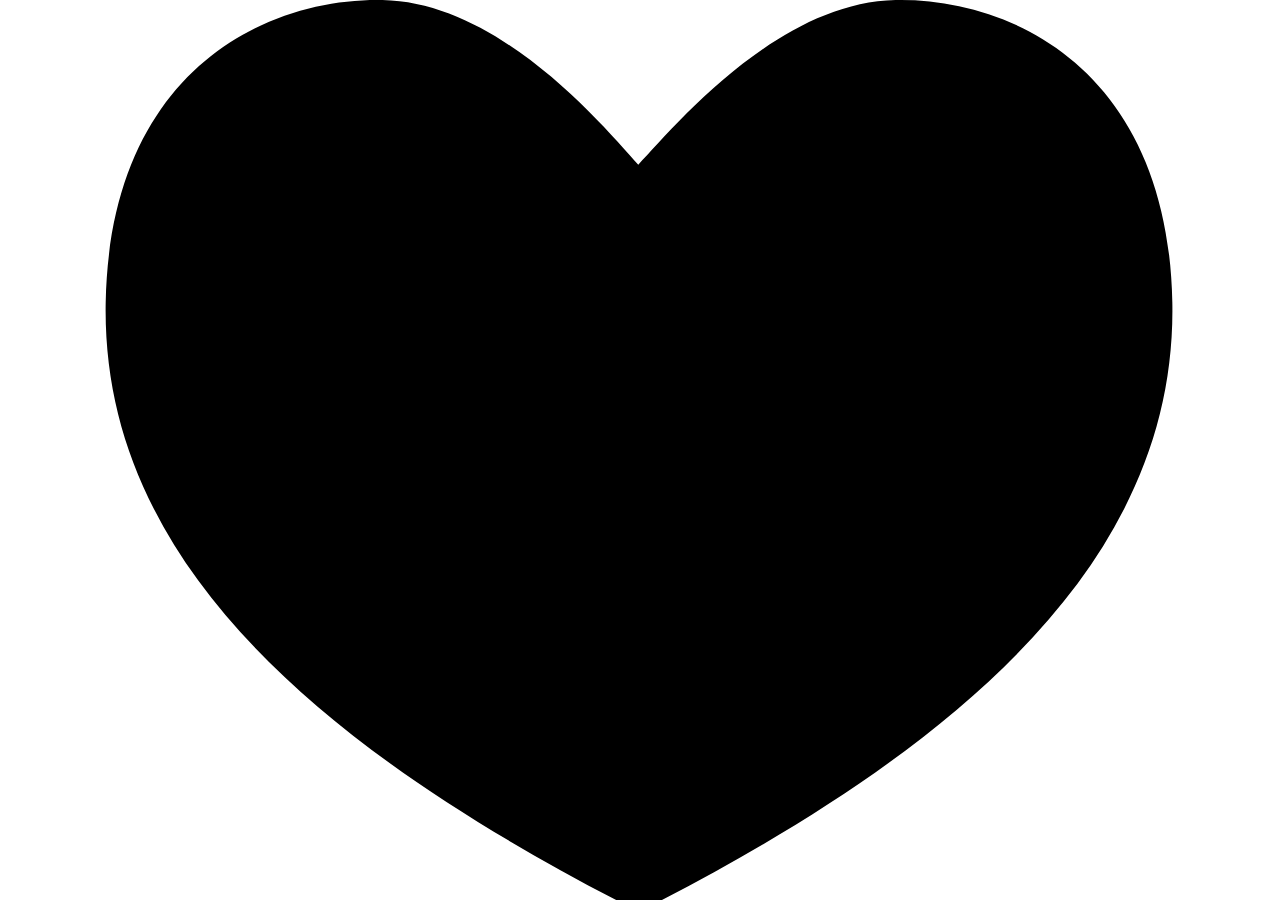
<file: files/like_iframe(1).html>
<!DOCTYPE html>
<!-- saved from url=(0149)http://assets.tumblr.com/assets/html/like_iframe.html?_v=426c7cb7f2b10bdff7d28b20f9250d49#name=codeformia&post_id=77402752706&color=black&rk=4jW7FNI2 -->
<html><!--<![endif]--><head><meta http-equiv="Content-Type" content="text/html; charset=UTF-8">
        <meta charset="utf-8">
        <title>Tumblr</title>
        <style type="text/css">
            * {
                margin: 0;
                padding: 0;
            }

            html, body {
                width: 100%;
                height: 100%;
            }

            #like_wrapper {
                height: 100%;
                width: 100%;
            }

            #like {
                display: block;
                width: 100%;
                height: 100%;
                cursor: default;
            }
            
            #like svg {
                fill: #ccc;
            }

            .white #like svg {
                fill: #fff;
            }

            .black #like svg {
                fill: #000;
            }

            #like.liked svg {
                fill: #d75f45;
            }

            #like.show {
                opacity: 1;
            }
            
            .no_svg #like {
                filter: progid:DXImageTransform.Microsoft.AlphaImageLoader(src='/images/iframe_like_big_default.png', sizingMethod='scale');
            }

            .no_svg .white #like {
                filter: progid:DXImageTransform.Microsoft.AlphaImageLoader(src='/images/iframe_like_big_white.png', sizingMethod='scale');
            }

            .no_svg .black #like {
                filter: progid:DXImageTransform.Microsoft.AlphaImageLoader(src='/images/iframe_like_big_black.png', sizingMethod='scale');
            }

            .no_svg #like.liked {
                filter: progid:DXImageTransform.Microsoft.AlphaImageLoader(src='/images/iframe_like_big_red.png', sizingMethod='scale');
            }
        </style>
    </head>
    <body>
        <div id="like_wrapper" class="black">
            <a href="http://www.tumblr.com/register?redirect_to=http%3A%2F%2Fcodeformia.tumblr.com%2F" id="like" target="_top" onclick="return false;" class="show" style="cursor: pointer;">
                <svg width="100%" height="100%" viewBox="0 0 19 16" xmlns="http://www.w3.org/2000/svg" xmlns:xlink="http://www.w3.org/1999/xlink" fill="#000000"><path d="M14.0425097,0.000920262799 C16.1435097,-0.0400797372 18.8835097,1.28192026 18.9635097,5.36992026 C19.0525097,9.95492026 15.1985097,13.3079203 9.48350967,16.2089203 C3.76650967,13.3079203 -0.0874903349,9.95492026 0.00150966509,5.36992026 C0.0815096651,1.28192026 2.82150967,-0.0400797372 4.92250967,0.000920262799 C7.02450967,0.0419202628 8.87050967,2.26592026 9.46950967,2.92792026 C10.0945097,2.26592026 11.9405097,0.0419202628 14.0425097,0.000920262799 Z"></path></svg>
            </a>
        </div>
        <script type="text/javascript">
            var state = '';
            var form_key = '';
            var post_id = '';
            var reblog_key = '';
            var like = document.getElementById('like');

            function is_logged_in() {
                return (document.cookie.indexOf('logged_in=1') != -1);
            }

            function setup_listener(callback){
                callback = callback || function(){};
                // http://davidwalsh.name/window-iframe
                // Create IE + others compatible event handler
                var eventMethod = window.addEventListener ? "addEventListener" : "attachEvent";
                var eventer = window[eventMethod];
                var messageEvent = eventMethod == "attachEvent" ? "onmessage" : "message";
                // Listen to message from child window
                eventer(messageEvent,function(e) {
                    var message = e.data.split(';');
                    callback(message, e.origin);
                },false);
            }

            function getVars() {
                var get_vars = {};
                window.location.hash.replace(
                    /[#?&]+([^=&]+)(=[^&]*)?/gi,
                    function(m, key, value){
                        get_vars[key] = (value === undefined) ? true : value.substring(1);
                    }
                );

                return get_vars;
            }

            function setup_variables() {
                var vars = getVars();
                if (vars['post_id']) post_id = vars['post_id'];
                if (vars['rk']) reblog_key = vars['rk'];
                if (vars['color']) {
                    if (vars['color'] == 'white') {
                        document.getElementById('like_wrapper').className = 'white';
                    } else if (vars['color'] == 'black') {
                        document.getElementById('like_wrapper').className = 'black';
                    }
                }

            }

            // Transition unload -- Supresses iframe white flash
            window.onbeforeunload = function(){
                if (window !== parent) parent.postMessage('location_change' + ';' + document.location.protocol + '//' + document.location.host, 
                    document.referrer);
            };

            function like_post() {
                var action = (state === 'liked') ? 'unlike' : 'like';
                var data = action + ';' + JSON.stringify({post_id: post_id, reblog_key: reblog_key});
                var iframe_count = window.parent.frames.length;

                for (var i = 0; i<iframe_count; i++) {
                    try {
                        if (window.parent.frames[i] !== window) window.parent.frames[i].postMessage(data, '*');
                    } catch (e) {
                        // do nothing
                    }
                }
            }

            function update_status() {
                like.className = (state === 'liked') ? 'show liked' : 'show';
                var msg = "tumblelog_like;" + post_id + ";" + state;
                window.parent.postMessage(msg, document.referrer);
            }

            function setup_state() {
                like.style.cursor = "pointer";
                like.onclick = function(e) {
                    like_post();
                    return false;
                }
                update_status();
            }

            function recieve_data(message, origin) {
                if (message[0] === "state_update") {
                    var data = JSON.parse(message[1]);
                    if (typeof(data) === "object") {
                        if (data.length) {
                            data.forEach(function(d) {
                                // Doing a non-strict check on ids, this is on
                                // purpose because sometimes it appears to return
                                // a string and not a number.
                                if (d.post_id == post_id) {
                                    state = (d.state) ? 'liked' : 'unliked';
                                    setup_state();
                                }
                            });
                        } else {
                            // Non-strict check.
                            if (data.post_id == post_id) {
                                state = (data.state) ? 'liked' : 'unliked';
                                setup_state();
                            }
                        }
                    }
                }
            }

            window.onload = function() {
                if (post_id) {
                    var data = 'like_iframe_load;' + JSON.stringify({post_id: post_id});
                    window.parent.postMessage(data, '*');
                }
            }

            // Set up variables -- logged out user should still pick up color settings.
            setup_variables();

            // don't setup the click events if they are not logged in
            if (is_logged_in()) {
                setup_listener(recieve_data);
            } else {
                // logged out and doesn't care about state
                var path = (document.cookie.indexOf('logged_in') != -1) ? '/login?' : '/register?';
                like.href = "http://www.tumblr.com" + path + 'redirect_to=' + encodeURIComponent(document.referrer);
                like.onclick = function() { return true; };
                like.style.cursor = "pointer";
                like.className = 'show';
            }
        </script>
    

</body></html>
</file>
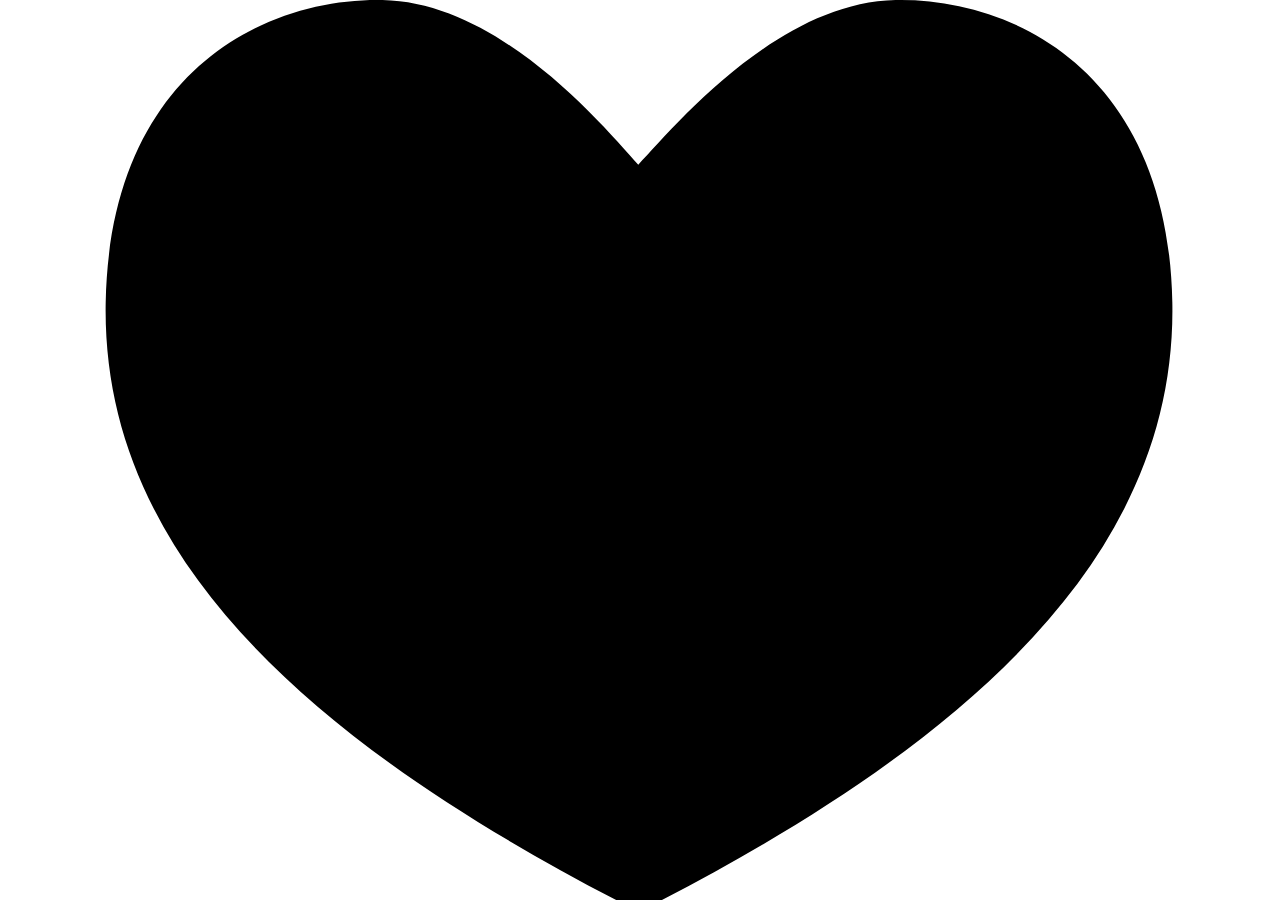
<file: files/like_iframe(2).html>
<!DOCTYPE html>
<!-- saved from url=(0149)http://assets.tumblr.com/assets/html/like_iframe.html?_v=426c7cb7f2b10bdff7d28b20f9250d49#name=codeformia&post_id=77716116325&color=black&rk=i5Vr5eXo -->
<html><!--<![endif]--><head><meta http-equiv="Content-Type" content="text/html; charset=UTF-8">
        <meta charset="utf-8">
        <title>Tumblr</title>
        <style type="text/css">
            * {
                margin: 0;
                padding: 0;
            }

            html, body {
                width: 100%;
                height: 100%;
            }

            #like_wrapper {
                height: 100%;
                width: 100%;
            }

            #like {
                display: block;
                width: 100%;
                height: 100%;
                cursor: default;
            }
            
            #like svg {
                fill: #ccc;
            }

            .white #like svg {
                fill: #fff;
            }

            .black #like svg {
                fill: #000;
            }

            #like.liked svg {
                fill: #d75f45;
            }

            #like.show {
                opacity: 1;
            }
            
            .no_svg #like {
                filter: progid:DXImageTransform.Microsoft.AlphaImageLoader(src='/images/iframe_like_big_default.png', sizingMethod='scale');
            }

            .no_svg .white #like {
                filter: progid:DXImageTransform.Microsoft.AlphaImageLoader(src='/images/iframe_like_big_white.png', sizingMethod='scale');
            }

            .no_svg .black #like {
                filter: progid:DXImageTransform.Microsoft.AlphaImageLoader(src='/images/iframe_like_big_black.png', sizingMethod='scale');
            }

            .no_svg #like.liked {
                filter: progid:DXImageTransform.Microsoft.AlphaImageLoader(src='/images/iframe_like_big_red.png', sizingMethod='scale');
            }
        </style>
    </head>
    <body>
        <div id="like_wrapper" class="black">
            <a href="http://www.tumblr.com/register?redirect_to=http%3A%2F%2Fcodeformia.tumblr.com%2F" id="like" target="_top" onclick="return false;" class="show" style="cursor: pointer;">
                <svg width="100%" height="100%" viewBox="0 0 19 16" xmlns="http://www.w3.org/2000/svg" xmlns:xlink="http://www.w3.org/1999/xlink" fill="#000000"><path d="M14.0425097,0.000920262799 C16.1435097,-0.0400797372 18.8835097,1.28192026 18.9635097,5.36992026 C19.0525097,9.95492026 15.1985097,13.3079203 9.48350967,16.2089203 C3.76650967,13.3079203 -0.0874903349,9.95492026 0.00150966509,5.36992026 C0.0815096651,1.28192026 2.82150967,-0.0400797372 4.92250967,0.000920262799 C7.02450967,0.0419202628 8.87050967,2.26592026 9.46950967,2.92792026 C10.0945097,2.26592026 11.9405097,0.0419202628 14.0425097,0.000920262799 Z"></path></svg>
            </a>
        </div>
        <script type="text/javascript">
            var state = '';
            var form_key = '';
            var post_id = '';
            var reblog_key = '';
            var like = document.getElementById('like');

            function is_logged_in() {
                return (document.cookie.indexOf('logged_in=1') != -1);
            }

            function setup_listener(callback){
                callback = callback || function(){};
                // http://davidwalsh.name/window-iframe
                // Create IE + others compatible event handler
                var eventMethod = window.addEventListener ? "addEventListener" : "attachEvent";
                var eventer = window[eventMethod];
                var messageEvent = eventMethod == "attachEvent" ? "onmessage" : "message";
                // Listen to message from child window
                eventer(messageEvent,function(e) {
                    var message = e.data.split(';');
                    callback(message, e.origin);
                },false);
            }

            function getVars() {
                var get_vars = {};
                window.location.hash.replace(
                    /[#?&]+([^=&]+)(=[^&]*)?/gi,
                    function(m, key, value){
                        get_vars[key] = (value === undefined) ? true : value.substring(1);
                    }
                );

                return get_vars;
            }

            function setup_variables() {
                var vars = getVars();
                if (vars['post_id']) post_id = vars['post_id'];
                if (vars['rk']) reblog_key = vars['rk'];
                if (vars['color']) {
                    if (vars['color'] == 'white') {
                        document.getElementById('like_wrapper').className = 'white';
                    } else if (vars['color'] == 'black') {
                        document.getElementById('like_wrapper').className = 'black';
                    }
                }

            }

            // Transition unload -- Supresses iframe white flash
            window.onbeforeunload = function(){
                if (window !== parent) parent.postMessage('location_change' + ';' + document.location.protocol + '//' + document.location.host, 
                    document.referrer);
            };

            function like_post() {
                var action = (state === 'liked') ? 'unlike' : 'like';
                var data = action + ';' + JSON.stringify({post_id: post_id, reblog_key: reblog_key});
                var iframe_count = window.parent.frames.length;

                for (var i = 0; i<iframe_count; i++) {
                    try {
                        if (window.parent.frames[i] !== window) window.parent.frames[i].postMessage(data, '*');
                    } catch (e) {
                        // do nothing
                    }
                }
            }

            function update_status() {
                like.className = (state === 'liked') ? 'show liked' : 'show';
                var msg = "tumblelog_like;" + post_id + ";" + state;
                window.parent.postMessage(msg, document.referrer);
            }

            function setup_state() {
                like.style.cursor = "pointer";
                like.onclick = function(e) {
                    like_post();
                    return false;
                }
                update_status();
            }

            function recieve_data(message, origin) {
                if (message[0] === "state_update") {
                    var data = JSON.parse(message[1]);
                    if (typeof(data) === "object") {
                        if (data.length) {
                            data.forEach(function(d) {
                                // Doing a non-strict check on ids, this is on
                                // purpose because sometimes it appears to return
                                // a string and not a number.
                                if (d.post_id == post_id) {
                                    state = (d.state) ? 'liked' : 'unliked';
                                    setup_state();
                                }
                            });
                        } else {
                            // Non-strict check.
                            if (data.post_id == post_id) {
                                state = (data.state) ? 'liked' : 'unliked';
                                setup_state();
                            }
                        }
                    }
                }
            }

            window.onload = function() {
                if (post_id) {
                    var data = 'like_iframe_load;' + JSON.stringify({post_id: post_id});
                    window.parent.postMessage(data, '*');
                }
            }

            // Set up variables -- logged out user should still pick up color settings.
            setup_variables();

            // don't setup the click events if they are not logged in
            if (is_logged_in()) {
                setup_listener(recieve_data);
            } else {
                // logged out and doesn't care about state
                var path = (document.cookie.indexOf('logged_in') != -1) ? '/login?' : '/register?';
                like.href = "http://www.tumblr.com" + path + 'redirect_to=' + encodeURIComponent(document.referrer);
                like.onclick = function() { return true; };
                like.style.cursor = "pointer";
                like.className = 'show';
            }
        </script>
    

</body></html>
</file>
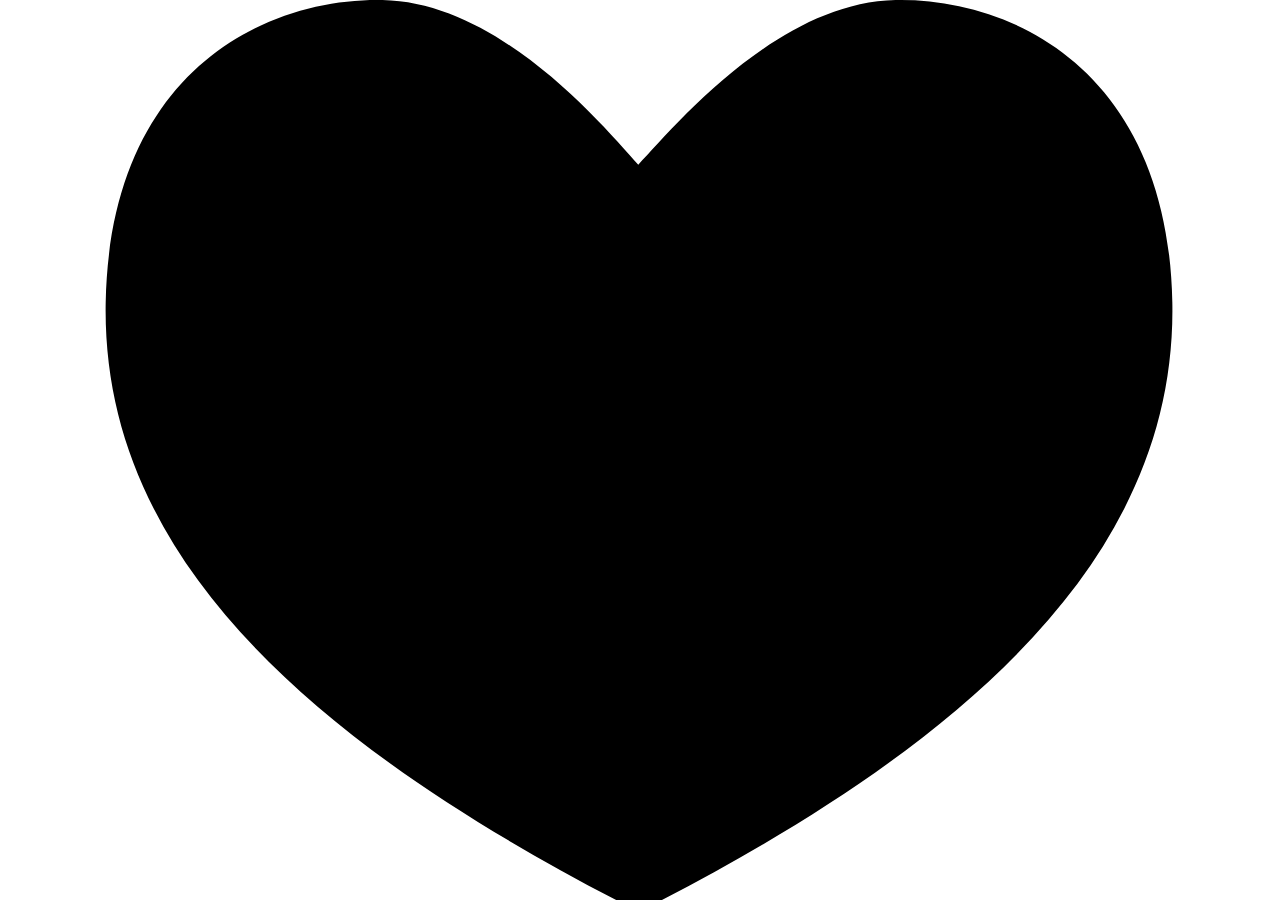
<file: files/like_iframe(3).html>
<!DOCTYPE html>
<!-- saved from url=(0149)http://assets.tumblr.com/assets/html/like_iframe.html?_v=426c7cb7f2b10bdff7d28b20f9250d49#name=codeformia&post_id=80686225934&color=black&rk=D5ObMZe1 -->
<html><!--<![endif]--><head><meta http-equiv="Content-Type" content="text/html; charset=UTF-8">
        <meta charset="utf-8">
        <title>Tumblr</title>
        <style type="text/css">
            * {
                margin: 0;
                padding: 0;
            }

            html, body {
                width: 100%;
                height: 100%;
            }

            #like_wrapper {
                height: 100%;
                width: 100%;
            }

            #like {
                display: block;
                width: 100%;
                height: 100%;
                cursor: default;
            }
            
            #like svg {
                fill: #ccc;
            }

            .white #like svg {
                fill: #fff;
            }

            .black #like svg {
                fill: #000;
            }

            #like.liked svg {
                fill: #d75f45;
            }

            #like.show {
                opacity: 1;
            }
            
            .no_svg #like {
                filter: progid:DXImageTransform.Microsoft.AlphaImageLoader(src='/images/iframe_like_big_default.png', sizingMethod='scale');
            }

            .no_svg .white #like {
                filter: progid:DXImageTransform.Microsoft.AlphaImageLoader(src='/images/iframe_like_big_white.png', sizingMethod='scale');
            }

            .no_svg .black #like {
                filter: progid:DXImageTransform.Microsoft.AlphaImageLoader(src='/images/iframe_like_big_black.png', sizingMethod='scale');
            }

            .no_svg #like.liked {
                filter: progid:DXImageTransform.Microsoft.AlphaImageLoader(src='/images/iframe_like_big_red.png', sizingMethod='scale');
            }
        </style>
    </head>
    <body>
        <div id="like_wrapper" class="black">
            <a href="http://www.tumblr.com/register?redirect_to=http%3A%2F%2Fcodeformia.tumblr.com%2F" id="like" target="_top" onclick="return false;" class="show" style="cursor: pointer;">
                <svg width="100%" height="100%" viewBox="0 0 19 16" xmlns="http://www.w3.org/2000/svg" xmlns:xlink="http://www.w3.org/1999/xlink" fill="#000000"><path d="M14.0425097,0.000920262799 C16.1435097,-0.0400797372 18.8835097,1.28192026 18.9635097,5.36992026 C19.0525097,9.95492026 15.1985097,13.3079203 9.48350967,16.2089203 C3.76650967,13.3079203 -0.0874903349,9.95492026 0.00150966509,5.36992026 C0.0815096651,1.28192026 2.82150967,-0.0400797372 4.92250967,0.000920262799 C7.02450967,0.0419202628 8.87050967,2.26592026 9.46950967,2.92792026 C10.0945097,2.26592026 11.9405097,0.0419202628 14.0425097,0.000920262799 Z"></path></svg>
            </a>
        </div>
        <script type="text/javascript">
            var state = '';
            var form_key = '';
            var post_id = '';
            var reblog_key = '';
            var like = document.getElementById('like');

            function is_logged_in() {
                return (document.cookie.indexOf('logged_in=1') != -1);
            }

            function setup_listener(callback){
                callback = callback || function(){};
                // http://davidwalsh.name/window-iframe
                // Create IE + others compatible event handler
                var eventMethod = window.addEventListener ? "addEventListener" : "attachEvent";
                var eventer = window[eventMethod];
                var messageEvent = eventMethod == "attachEvent" ? "onmessage" : "message";
                // Listen to message from child window
                eventer(messageEvent,function(e) {
                    var message = e.data.split(';');
                    callback(message, e.origin);
                },false);
            }

            function getVars() {
                var get_vars = {};
                window.location.hash.replace(
                    /[#?&]+([^=&]+)(=[^&]*)?/gi,
                    function(m, key, value){
                        get_vars[key] = (value === undefined) ? true : value.substring(1);
                    }
                );

                return get_vars;
            }

            function setup_variables() {
                var vars = getVars();
                if (vars['post_id']) post_id = vars['post_id'];
                if (vars['rk']) reblog_key = vars['rk'];
                if (vars['color']) {
                    if (vars['color'] == 'white') {
                        document.getElementById('like_wrapper').className = 'white';
                    } else if (vars['color'] == 'black') {
                        document.getElementById('like_wrapper').className = 'black';
                    }
                }

            }

            // Transition unload -- Supresses iframe white flash
            window.onbeforeunload = function(){
                if (window !== parent) parent.postMessage('location_change' + ';' + document.location.protocol + '//' + document.location.host, 
                    document.referrer);
            };

            function like_post() {
                var action = (state === 'liked') ? 'unlike' : 'like';
                var data = action + ';' + JSON.stringify({post_id: post_id, reblog_key: reblog_key});
                var iframe_count = window.parent.frames.length;

                for (var i = 0; i<iframe_count; i++) {
                    try {
                        if (window.parent.frames[i] !== window) window.parent.frames[i].postMessage(data, '*');
                    } catch (e) {
                        // do nothing
                    }
                }
            }

            function update_status() {
                like.className = (state === 'liked') ? 'show liked' : 'show';
                var msg = "tumblelog_like;" + post_id + ";" + state;
                window.parent.postMessage(msg, document.referrer);
            }

            function setup_state() {
                like.style.cursor = "pointer";
                like.onclick = function(e) {
                    like_post();
                    return false;
                }
                update_status();
            }

            function recieve_data(message, origin) {
                if (message[0] === "state_update") {
                    var data = JSON.parse(message[1]);
                    if (typeof(data) === "object") {
                        if (data.length) {
                            data.forEach(function(d) {
                                // Doing a non-strict check on ids, this is on
                                // purpose because sometimes it appears to return
                                // a string and not a number.
                                if (d.post_id == post_id) {
                                    state = (d.state) ? 'liked' : 'unliked';
                                    setup_state();
                                }
                            });
                        } else {
                            // Non-strict check.
                            if (data.post_id == post_id) {
                                state = (data.state) ? 'liked' : 'unliked';
                                setup_state();
                            }
                        }
                    }
                }
            }

            window.onload = function() {
                if (post_id) {
                    var data = 'like_iframe_load;' + JSON.stringify({post_id: post_id});
                    window.parent.postMessage(data, '*');
                }
            }

            // Set up variables -- logged out user should still pick up color settings.
            setup_variables();

            // don't setup the click events if they are not logged in
            if (is_logged_in()) {
                setup_listener(recieve_data);
            } else {
                // logged out and doesn't care about state
                var path = (document.cookie.indexOf('logged_in') != -1) ? '/login?' : '/register?';
                like.href = "http://www.tumblr.com" + path + 'redirect_to=' + encodeURIComponent(document.referrer);
                like.onclick = function() { return true; };
                like.style.cursor = "pointer";
                like.className = 'show';
            }
        </script>
    

</body></html>
</file>
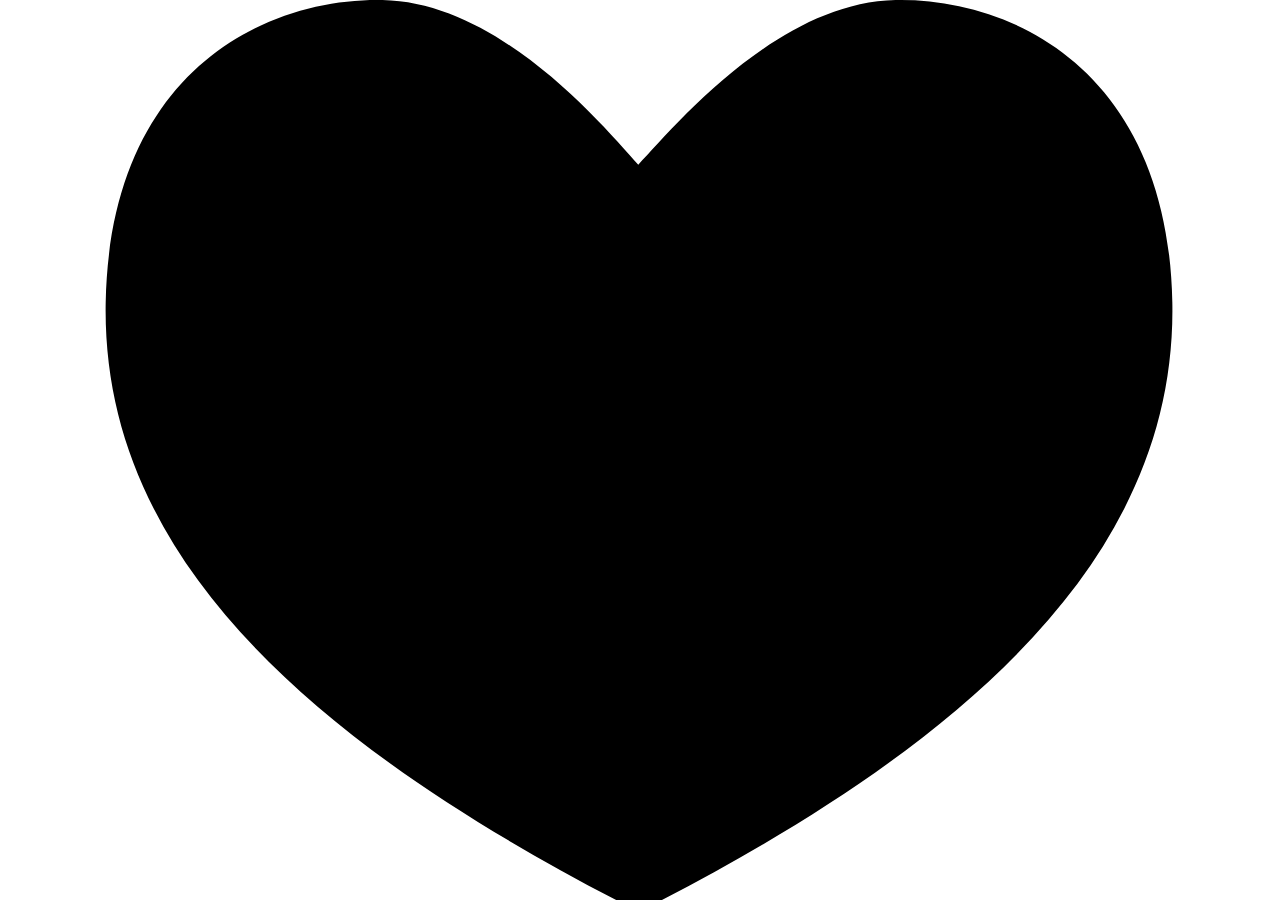
<file: files/like_iframe(4).html>
<!DOCTYPE html>
<!-- saved from url=(0149)http://assets.tumblr.com/assets/html/like_iframe.html?_v=426c7cb7f2b10bdff7d28b20f9250d49#name=codeformia&post_id=81531058801&color=black&rk=LW0ymA51 -->
<html><!--<![endif]--><head><meta http-equiv="Content-Type" content="text/html; charset=UTF-8">
        <meta charset="utf-8">
        <title>Tumblr</title>
        <style type="text/css">
            * {
                margin: 0;
                padding: 0;
            }

            html, body {
                width: 100%;
                height: 100%;
            }

            #like_wrapper {
                height: 100%;
                width: 100%;
            }

            #like {
                display: block;
                width: 100%;
                height: 100%;
                cursor: default;
            }
            
            #like svg {
                fill: #ccc;
            }

            .white #like svg {
                fill: #fff;
            }

            .black #like svg {
                fill: #000;
            }

            #like.liked svg {
                fill: #d75f45;
            }

            #like.show {
                opacity: 1;
            }
            
            .no_svg #like {
                filter: progid:DXImageTransform.Microsoft.AlphaImageLoader(src='/images/iframe_like_big_default.png', sizingMethod='scale');
            }

            .no_svg .white #like {
                filter: progid:DXImageTransform.Microsoft.AlphaImageLoader(src='/images/iframe_like_big_white.png', sizingMethod='scale');
            }

            .no_svg .black #like {
                filter: progid:DXImageTransform.Microsoft.AlphaImageLoader(src='/images/iframe_like_big_black.png', sizingMethod='scale');
            }

            .no_svg #like.liked {
                filter: progid:DXImageTransform.Microsoft.AlphaImageLoader(src='/images/iframe_like_big_red.png', sizingMethod='scale');
            }
        </style>
    </head>
    <body>
        <div id="like_wrapper" class="black">
            <a href="http://www.tumblr.com/register?redirect_to=http%3A%2F%2Fcodeformia.tumblr.com%2F" id="like" target="_top" onclick="return false;" class="show" style="cursor: pointer;">
                <svg width="100%" height="100%" viewBox="0 0 19 16" xmlns="http://www.w3.org/2000/svg" xmlns:xlink="http://www.w3.org/1999/xlink" fill="#000000"><path d="M14.0425097,0.000920262799 C16.1435097,-0.0400797372 18.8835097,1.28192026 18.9635097,5.36992026 C19.0525097,9.95492026 15.1985097,13.3079203 9.48350967,16.2089203 C3.76650967,13.3079203 -0.0874903349,9.95492026 0.00150966509,5.36992026 C0.0815096651,1.28192026 2.82150967,-0.0400797372 4.92250967,0.000920262799 C7.02450967,0.0419202628 8.87050967,2.26592026 9.46950967,2.92792026 C10.0945097,2.26592026 11.9405097,0.0419202628 14.0425097,0.000920262799 Z"></path></svg>
            </a>
        </div>
        <script type="text/javascript">
            var state = '';
            var form_key = '';
            var post_id = '';
            var reblog_key = '';
            var like = document.getElementById('like');

            function is_logged_in() {
                return (document.cookie.indexOf('logged_in=1') != -1);
            }

            function setup_listener(callback){
                callback = callback || function(){};
                // http://davidwalsh.name/window-iframe
                // Create IE + others compatible event handler
                var eventMethod = window.addEventListener ? "addEventListener" : "attachEvent";
                var eventer = window[eventMethod];
                var messageEvent = eventMethod == "attachEvent" ? "onmessage" : "message";
                // Listen to message from child window
                eventer(messageEvent,function(e) {
                    var message = e.data.split(';');
                    callback(message, e.origin);
                },false);
            }

            function getVars() {
                var get_vars = {};
                window.location.hash.replace(
                    /[#?&]+([^=&]+)(=[^&]*)?/gi,
                    function(m, key, value){
                        get_vars[key] = (value === undefined) ? true : value.substring(1);
                    }
                );

                return get_vars;
            }

            function setup_variables() {
                var vars = getVars();
                if (vars['post_id']) post_id = vars['post_id'];
                if (vars['rk']) reblog_key = vars['rk'];
                if (vars['color']) {
                    if (vars['color'] == 'white') {
                        document.getElementById('like_wrapper').className = 'white';
                    } else if (vars['color'] == 'black') {
                        document.getElementById('like_wrapper').className = 'black';
                    }
                }

            }

            // Transition unload -- Supresses iframe white flash
            window.onbeforeunload = function(){
                if (window !== parent) parent.postMessage('location_change' + ';' + document.location.protocol + '//' + document.location.host, 
                    document.referrer);
            };

            function like_post() {
                var action = (state === 'liked') ? 'unlike' : 'like';
                var data = action + ';' + JSON.stringify({post_id: post_id, reblog_key: reblog_key});
                var iframe_count = window.parent.frames.length;

                for (var i = 0; i<iframe_count; i++) {
                    try {
                        if (window.parent.frames[i] !== window) window.parent.frames[i].postMessage(data, '*');
                    } catch (e) {
                        // do nothing
                    }
                }
            }

            function update_status() {
                like.className = (state === 'liked') ? 'show liked' : 'show';
                var msg = "tumblelog_like;" + post_id + ";" + state;
                window.parent.postMessage(msg, document.referrer);
            }

            function setup_state() {
                like.style.cursor = "pointer";
                like.onclick = function(e) {
                    like_post();
                    return false;
                }
                update_status();
            }

            function recieve_data(message, origin) {
                if (message[0] === "state_update") {
                    var data = JSON.parse(message[1]);
                    if (typeof(data) === "object") {
                        if (data.length) {
                            data.forEach(function(d) {
                                // Doing a non-strict check on ids, this is on
                                // purpose because sometimes it appears to return
                                // a string and not a number.
                                if (d.post_id == post_id) {
                                    state = (d.state) ? 'liked' : 'unliked';
                                    setup_state();
                                }
                            });
                        } else {
                            // Non-strict check.
                            if (data.post_id == post_id) {
                                state = (data.state) ? 'liked' : 'unliked';
                                setup_state();
                            }
                        }
                    }
                }
            }

            window.onload = function() {
                if (post_id) {
                    var data = 'like_iframe_load;' + JSON.stringify({post_id: post_id});
                    window.parent.postMessage(data, '*');
                }
            }

            // Set up variables -- logged out user should still pick up color settings.
            setup_variables();

            // don't setup the click events if they are not logged in
            if (is_logged_in()) {
                setup_listener(recieve_data);
            } else {
                // logged out and doesn't care about state
                var path = (document.cookie.indexOf('logged_in') != -1) ? '/login?' : '/register?';
                like.href = "http://www.tumblr.com" + path + 'redirect_to=' + encodeURIComponent(document.referrer);
                like.onclick = function() { return true; };
                like.style.cursor = "pointer";
                like.className = 'show';
            }
        </script>
    

</body></html>
</file>
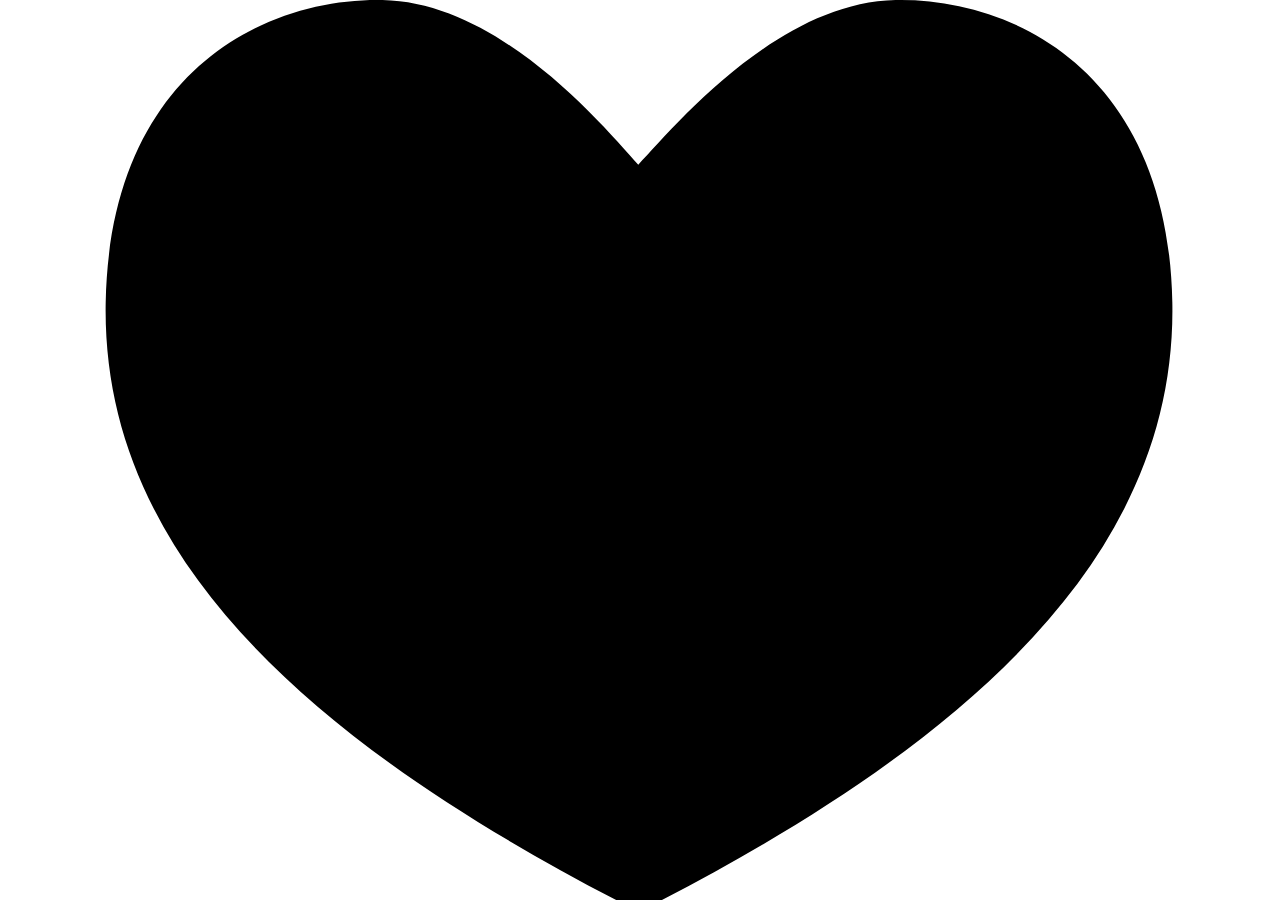
<file: files/like_iframe(5).html>
<!DOCTYPE html>
<!-- saved from url=(0149)http://assets.tumblr.com/assets/html/like_iframe.html?_v=426c7cb7f2b10bdff7d28b20f9250d49#name=codeformia&post_id=85834704237&color=black&rk=wZX9P5IW -->
<html><!--<![endif]--><head><meta http-equiv="Content-Type" content="text/html; charset=UTF-8">
        <meta charset="utf-8">
        <title>Tumblr</title>
        <style type="text/css">
            * {
                margin: 0;
                padding: 0;
            }

            html, body {
                width: 100%;
                height: 100%;
            }

            #like_wrapper {
                height: 100%;
                width: 100%;
            }

            #like {
                display: block;
                width: 100%;
                height: 100%;
                cursor: default;
            }
            
            #like svg {
                fill: #ccc;
            }

            .white #like svg {
                fill: #fff;
            }

            .black #like svg {
                fill: #000;
            }

            #like.liked svg {
                fill: #d75f45;
            }

            #like.show {
                opacity: 1;
            }
            
            .no_svg #like {
                filter: progid:DXImageTransform.Microsoft.AlphaImageLoader(src='/images/iframe_like_big_default.png', sizingMethod='scale');
            }

            .no_svg .white #like {
                filter: progid:DXImageTransform.Microsoft.AlphaImageLoader(src='/images/iframe_like_big_white.png', sizingMethod='scale');
            }

            .no_svg .black #like {
                filter: progid:DXImageTransform.Microsoft.AlphaImageLoader(src='/images/iframe_like_big_black.png', sizingMethod='scale');
            }

            .no_svg #like.liked {
                filter: progid:DXImageTransform.Microsoft.AlphaImageLoader(src='/images/iframe_like_big_red.png', sizingMethod='scale');
            }
        </style>
    </head>
    <body>
        <div id="like_wrapper" class="black">
            <a href="http://www.tumblr.com/register?redirect_to=http%3A%2F%2Fcodeformia.tumblr.com%2F" id="like" target="_top" onclick="return false;" class="show" style="cursor: pointer;">
                <svg width="100%" height="100%" viewBox="0 0 19 16" xmlns="http://www.w3.org/2000/svg" xmlns:xlink="http://www.w3.org/1999/xlink" fill="#000000"><path d="M14.0425097,0.000920262799 C16.1435097,-0.0400797372 18.8835097,1.28192026 18.9635097,5.36992026 C19.0525097,9.95492026 15.1985097,13.3079203 9.48350967,16.2089203 C3.76650967,13.3079203 -0.0874903349,9.95492026 0.00150966509,5.36992026 C0.0815096651,1.28192026 2.82150967,-0.0400797372 4.92250967,0.000920262799 C7.02450967,0.0419202628 8.87050967,2.26592026 9.46950967,2.92792026 C10.0945097,2.26592026 11.9405097,0.0419202628 14.0425097,0.000920262799 Z"></path></svg>
            </a>
        </div>
        <script type="text/javascript">
            var state = '';
            var form_key = '';
            var post_id = '';
            var reblog_key = '';
            var like = document.getElementById('like');

            function is_logged_in() {
                return (document.cookie.indexOf('logged_in=1') != -1);
            }

            function setup_listener(callback){
                callback = callback || function(){};
                // http://davidwalsh.name/window-iframe
                // Create IE + others compatible event handler
                var eventMethod = window.addEventListener ? "addEventListener" : "attachEvent";
                var eventer = window[eventMethod];
                var messageEvent = eventMethod == "attachEvent" ? "onmessage" : "message";
                // Listen to message from child window
                eventer(messageEvent,function(e) {
                    var message = e.data.split(';');
                    callback(message, e.origin);
                },false);
            }

            function getVars() {
                var get_vars = {};
                window.location.hash.replace(
                    /[#?&]+([^=&]+)(=[^&]*)?/gi,
                    function(m, key, value){
                        get_vars[key] = (value === undefined) ? true : value.substring(1);
                    }
                );

                return get_vars;
            }

            function setup_variables() {
                var vars = getVars();
                if (vars['post_id']) post_id = vars['post_id'];
                if (vars['rk']) reblog_key = vars['rk'];
                if (vars['color']) {
                    if (vars['color'] == 'white') {
                        document.getElementById('like_wrapper').className = 'white';
                    } else if (vars['color'] == 'black') {
                        document.getElementById('like_wrapper').className = 'black';
                    }
                }

            }

            // Transition unload -- Supresses iframe white flash
            window.onbeforeunload = function(){
                if (window !== parent) parent.postMessage('location_change' + ';' + document.location.protocol + '//' + document.location.host, 
                    document.referrer);
            };

            function like_post() {
                var action = (state === 'liked') ? 'unlike' : 'like';
                var data = action + ';' + JSON.stringify({post_id: post_id, reblog_key: reblog_key});
                var iframe_count = window.parent.frames.length;

                for (var i = 0; i<iframe_count; i++) {
                    try {
                        if (window.parent.frames[i] !== window) window.parent.frames[i].postMessage(data, '*');
                    } catch (e) {
                        // do nothing
                    }
                }
            }

            function update_status() {
                like.className = (state === 'liked') ? 'show liked' : 'show';
                var msg = "tumblelog_like;" + post_id + ";" + state;
                window.parent.postMessage(msg, document.referrer);
            }

            function setup_state() {
                like.style.cursor = "pointer";
                like.onclick = function(e) {
                    like_post();
                    return false;
                }
                update_status();
            }

            function recieve_data(message, origin) {
                if (message[0] === "state_update") {
                    var data = JSON.parse(message[1]);
                    if (typeof(data) === "object") {
                        if (data.length) {
                            data.forEach(function(d) {
                                // Doing a non-strict check on ids, this is on
                                // purpose because sometimes it appears to return
                                // a string and not a number.
                                if (d.post_id == post_id) {
                                    state = (d.state) ? 'liked' : 'unliked';
                                    setup_state();
                                }
                            });
                        } else {
                            // Non-strict check.
                            if (data.post_id == post_id) {
                                state = (data.state) ? 'liked' : 'unliked';
                                setup_state();
                            }
                        }
                    }
                }
            }

            window.onload = function() {
                if (post_id) {
                    var data = 'like_iframe_load;' + JSON.stringify({post_id: post_id});
                    window.parent.postMessage(data, '*');
                }
            }

            // Set up variables -- logged out user should still pick up color settings.
            setup_variables();

            // don't setup the click events if they are not logged in
            if (is_logged_in()) {
                setup_listener(recieve_data);
            } else {
                // logged out and doesn't care about state
                var path = (document.cookie.indexOf('logged_in') != -1) ? '/login?' : '/register?';
                like.href = "http://www.tumblr.com" + path + 'redirect_to=' + encodeURIComponent(document.referrer);
                like.onclick = function() { return true; };
                like.style.cursor = "pointer";
                like.className = 'show';
            }
        </script>
    

</body></html>
</file>
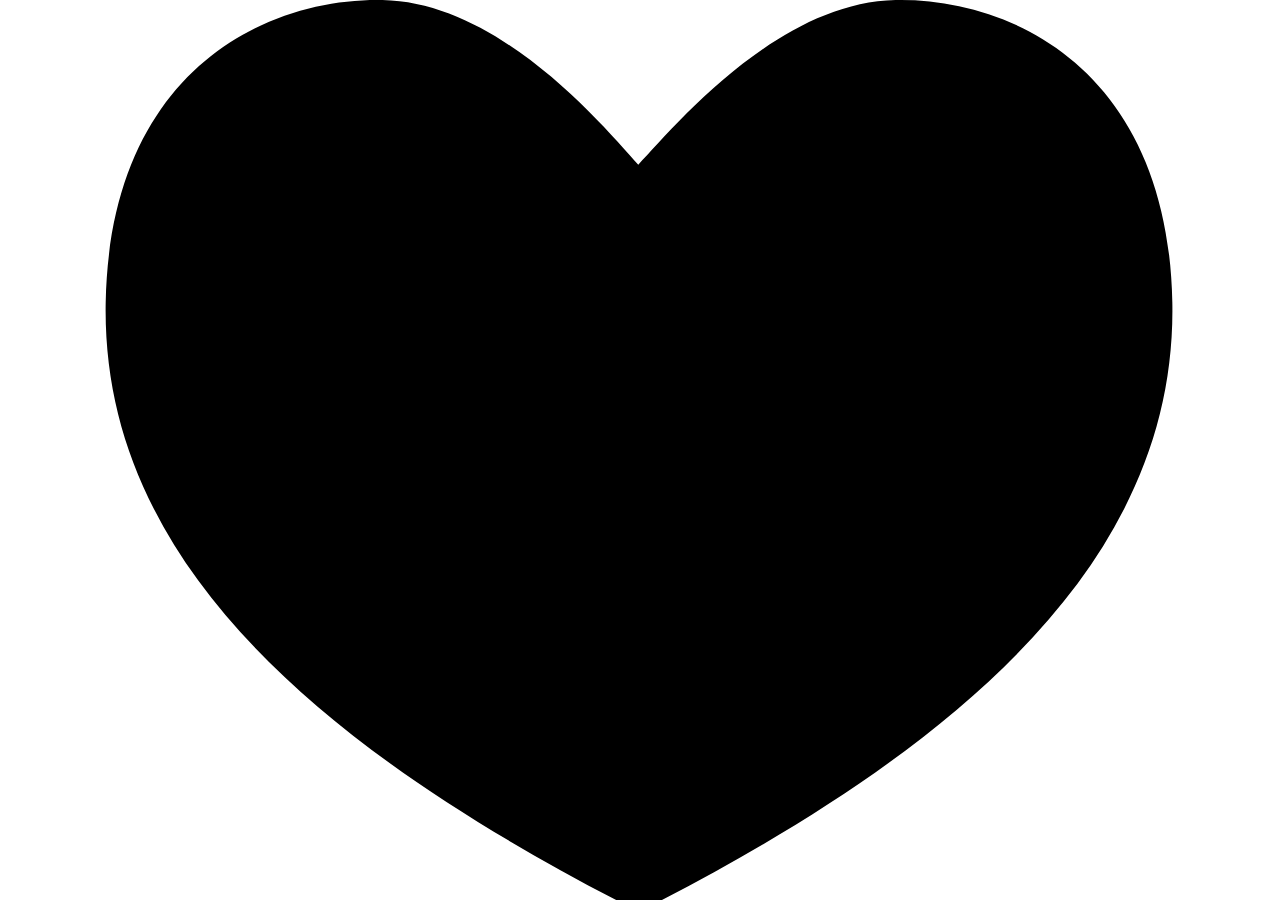
<file: files/like_iframe(6).html>
<!DOCTYPE html>
<!-- saved from url=(0149)http://assets.tumblr.com/assets/html/like_iframe.html?_v=426c7cb7f2b10bdff7d28b20f9250d49#name=codeformia&post_id=87553304447&color=black&rk=lodukdIE -->
<html><!--<![endif]--><head><meta http-equiv="Content-Type" content="text/html; charset=UTF-8">
        <meta charset="utf-8">
        <title>Tumblr</title>
        <style type="text/css">
            * {
                margin: 0;
                padding: 0;
            }

            html, body {
                width: 100%;
                height: 100%;
            }

            #like_wrapper {
                height: 100%;
                width: 100%;
            }

            #like {
                display: block;
                width: 100%;
                height: 100%;
                cursor: default;
            }
            
            #like svg {
                fill: #ccc;
            }

            .white #like svg {
                fill: #fff;
            }

            .black #like svg {
                fill: #000;
            }

            #like.liked svg {
                fill: #d75f45;
            }

            #like.show {
                opacity: 1;
            }
            
            .no_svg #like {
                filter: progid:DXImageTransform.Microsoft.AlphaImageLoader(src='/images/iframe_like_big_default.png', sizingMethod='scale');
            }

            .no_svg .white #like {
                filter: progid:DXImageTransform.Microsoft.AlphaImageLoader(src='/images/iframe_like_big_white.png', sizingMethod='scale');
            }

            .no_svg .black #like {
                filter: progid:DXImageTransform.Microsoft.AlphaImageLoader(src='/images/iframe_like_big_black.png', sizingMethod='scale');
            }

            .no_svg #like.liked {
                filter: progid:DXImageTransform.Microsoft.AlphaImageLoader(src='/images/iframe_like_big_red.png', sizingMethod='scale');
            }
        </style>
    </head>
    <body>
        <div id="like_wrapper" class="black">
            <a href="http://www.tumblr.com/register?redirect_to=http%3A%2F%2Fcodeformia.tumblr.com%2F" id="like" target="_top" onclick="return false;" class="show" style="cursor: pointer;">
                <svg width="100%" height="100%" viewBox="0 0 19 16" xmlns="http://www.w3.org/2000/svg" xmlns:xlink="http://www.w3.org/1999/xlink" fill="#000000"><path d="M14.0425097,0.000920262799 C16.1435097,-0.0400797372 18.8835097,1.28192026 18.9635097,5.36992026 C19.0525097,9.95492026 15.1985097,13.3079203 9.48350967,16.2089203 C3.76650967,13.3079203 -0.0874903349,9.95492026 0.00150966509,5.36992026 C0.0815096651,1.28192026 2.82150967,-0.0400797372 4.92250967,0.000920262799 C7.02450967,0.0419202628 8.87050967,2.26592026 9.46950967,2.92792026 C10.0945097,2.26592026 11.9405097,0.0419202628 14.0425097,0.000920262799 Z"></path></svg>
            </a>
        </div>
        <script type="text/javascript">
            var state = '';
            var form_key = '';
            var post_id = '';
            var reblog_key = '';
            var like = document.getElementById('like');

            function is_logged_in() {
                return (document.cookie.indexOf('logged_in=1') != -1);
            }

            function setup_listener(callback){
                callback = callback || function(){};
                // http://davidwalsh.name/window-iframe
                // Create IE + others compatible event handler
                var eventMethod = window.addEventListener ? "addEventListener" : "attachEvent";
                var eventer = window[eventMethod];
                var messageEvent = eventMethod == "attachEvent" ? "onmessage" : "message";
                // Listen to message from child window
                eventer(messageEvent,function(e) {
                    var message = e.data.split(';');
                    callback(message, e.origin);
                },false);
            }

            function getVars() {
                var get_vars = {};
                window.location.hash.replace(
                    /[#?&]+([^=&]+)(=[^&]*)?/gi,
                    function(m, key, value){
                        get_vars[key] = (value === undefined) ? true : value.substring(1);
                    }
                );

                return get_vars;
            }

            function setup_variables() {
                var vars = getVars();
                if (vars['post_id']) post_id = vars['post_id'];
                if (vars['rk']) reblog_key = vars['rk'];
                if (vars['color']) {
                    if (vars['color'] == 'white') {
                        document.getElementById('like_wrapper').className = 'white';
                    } else if (vars['color'] == 'black') {
                        document.getElementById('like_wrapper').className = 'black';
                    }
                }

            }

            // Transition unload -- Supresses iframe white flash
            window.onbeforeunload = function(){
                if (window !== parent) parent.postMessage('location_change' + ';' + document.location.protocol + '//' + document.location.host, 
                    document.referrer);
            };

            function like_post() {
                var action = (state === 'liked') ? 'unlike' : 'like';
                var data = action + ';' + JSON.stringify({post_id: post_id, reblog_key: reblog_key});
                var iframe_count = window.parent.frames.length;

                for (var i = 0; i<iframe_count; i++) {
                    try {
                        if (window.parent.frames[i] !== window) window.parent.frames[i].postMessage(data, '*');
                    } catch (e) {
                        // do nothing
                    }
                }
            }

            function update_status() {
                like.className = (state === 'liked') ? 'show liked' : 'show';
                var msg = "tumblelog_like;" + post_id + ";" + state;
                window.parent.postMessage(msg, document.referrer);
            }

            function setup_state() {
                like.style.cursor = "pointer";
                like.onclick = function(e) {
                    like_post();
                    return false;
                }
                update_status();
            }

            function recieve_data(message, origin) {
                if (message[0] === "state_update") {
                    var data = JSON.parse(message[1]);
                    if (typeof(data) === "object") {
                        if (data.length) {
                            data.forEach(function(d) {
                                // Doing a non-strict check on ids, this is on
                                // purpose because sometimes it appears to return
                                // a string and not a number.
                                if (d.post_id == post_id) {
                                    state = (d.state) ? 'liked' : 'unliked';
                                    setup_state();
                                }
                            });
                        } else {
                            // Non-strict check.
                            if (data.post_id == post_id) {
                                state = (data.state) ? 'liked' : 'unliked';
                                setup_state();
                            }
                        }
                    }
                }
            }

            window.onload = function() {
                if (post_id) {
                    var data = 'like_iframe_load;' + JSON.stringify({post_id: post_id});
                    window.parent.postMessage(data, '*');
                }
            }

            // Set up variables -- logged out user should still pick up color settings.
            setup_variables();

            // don't setup the click events if they are not logged in
            if (is_logged_in()) {
                setup_listener(recieve_data);
            } else {
                // logged out and doesn't care about state
                var path = (document.cookie.indexOf('logged_in') != -1) ? '/login?' : '/register?';
                like.href = "http://www.tumblr.com" + path + 'redirect_to=' + encodeURIComponent(document.referrer);
                like.onclick = function() { return true; };
                like.style.cursor = "pointer";
                like.className = 'show';
            }
        </script>
    

</body></html>
</file>
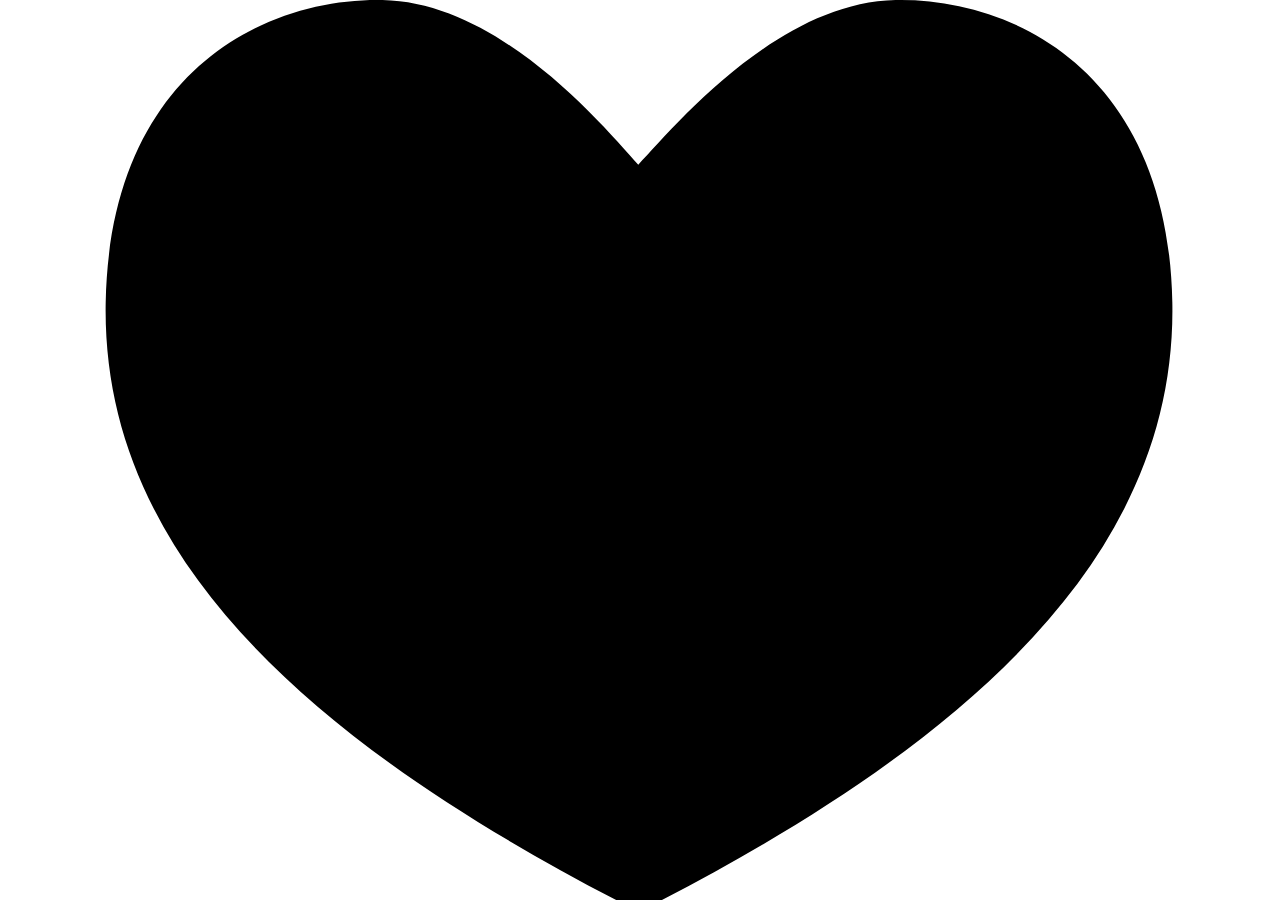
<file: files/like_iframe(7).html>
<!DOCTYPE html>
<!-- saved from url=(0149)http://assets.tumblr.com/assets/html/like_iframe.html?_v=426c7cb7f2b10bdff7d28b20f9250d49#name=codeformia&post_id=89322429957&color=black&rk=YkP5Pz5t -->
<html><!--<![endif]--><head><meta http-equiv="Content-Type" content="text/html; charset=UTF-8">
        <meta charset="utf-8">
        <title>Tumblr</title>
        <style type="text/css">
            * {
                margin: 0;
                padding: 0;
            }

            html, body {
                width: 100%;
                height: 100%;
            }

            #like_wrapper {
                height: 100%;
                width: 100%;
            }

            #like {
                display: block;
                width: 100%;
                height: 100%;
                cursor: default;
            }
            
            #like svg {
                fill: #ccc;
            }

            .white #like svg {
                fill: #fff;
            }

            .black #like svg {
                fill: #000;
            }

            #like.liked svg {
                fill: #d75f45;
            }

            #like.show {
                opacity: 1;
            }
            
            .no_svg #like {
                filter: progid:DXImageTransform.Microsoft.AlphaImageLoader(src='/images/iframe_like_big_default.png', sizingMethod='scale');
            }

            .no_svg .white #like {
                filter: progid:DXImageTransform.Microsoft.AlphaImageLoader(src='/images/iframe_like_big_white.png', sizingMethod='scale');
            }

            .no_svg .black #like {
                filter: progid:DXImageTransform.Microsoft.AlphaImageLoader(src='/images/iframe_like_big_black.png', sizingMethod='scale');
            }

            .no_svg #like.liked {
                filter: progid:DXImageTransform.Microsoft.AlphaImageLoader(src='/images/iframe_like_big_red.png', sizingMethod='scale');
            }
        </style>
    </head>
    <body>
        <div id="like_wrapper" class="black">
            <a href="http://www.tumblr.com/register?redirect_to=http%3A%2F%2Fcodeformia.tumblr.com%2F" id="like" target="_top" onclick="return false;" class="show" style="cursor: pointer;">
                <svg width="100%" height="100%" viewBox="0 0 19 16" xmlns="http://www.w3.org/2000/svg" xmlns:xlink="http://www.w3.org/1999/xlink" fill="#000000"><path d="M14.0425097,0.000920262799 C16.1435097,-0.0400797372 18.8835097,1.28192026 18.9635097,5.36992026 C19.0525097,9.95492026 15.1985097,13.3079203 9.48350967,16.2089203 C3.76650967,13.3079203 -0.0874903349,9.95492026 0.00150966509,5.36992026 C0.0815096651,1.28192026 2.82150967,-0.0400797372 4.92250967,0.000920262799 C7.02450967,0.0419202628 8.87050967,2.26592026 9.46950967,2.92792026 C10.0945097,2.26592026 11.9405097,0.0419202628 14.0425097,0.000920262799 Z"></path></svg>
            </a>
        </div>
        <script type="text/javascript">
            var state = '';
            var form_key = '';
            var post_id = '';
            var reblog_key = '';
            var like = document.getElementById('like');

            function is_logged_in() {
                return (document.cookie.indexOf('logged_in=1') != -1);
            }

            function setup_listener(callback){
                callback = callback || function(){};
                // http://davidwalsh.name/window-iframe
                // Create IE + others compatible event handler
                var eventMethod = window.addEventListener ? "addEventListener" : "attachEvent";
                var eventer = window[eventMethod];
                var messageEvent = eventMethod == "attachEvent" ? "onmessage" : "message";
                // Listen to message from child window
                eventer(messageEvent,function(e) {
                    var message = e.data.split(';');
                    callback(message, e.origin);
                },false);
            }

            function getVars() {
                var get_vars = {};
                window.location.hash.replace(
                    /[#?&]+([^=&]+)(=[^&]*)?/gi,
                    function(m, key, value){
                        get_vars[key] = (value === undefined) ? true : value.substring(1);
                    }
                );

                return get_vars;
            }

            function setup_variables() {
                var vars = getVars();
                if (vars['post_id']) post_id = vars['post_id'];
                if (vars['rk']) reblog_key = vars['rk'];
                if (vars['color']) {
                    if (vars['color'] == 'white') {
                        document.getElementById('like_wrapper').className = 'white';
                    } else if (vars['color'] == 'black') {
                        document.getElementById('like_wrapper').className = 'black';
                    }
                }

            }

            // Transition unload -- Supresses iframe white flash
            window.onbeforeunload = function(){
                if (window !== parent) parent.postMessage('location_change' + ';' + document.location.protocol + '//' + document.location.host, 
                    document.referrer);
            };

            function like_post() {
                var action = (state === 'liked') ? 'unlike' : 'like';
                var data = action + ';' + JSON.stringify({post_id: post_id, reblog_key: reblog_key});
                var iframe_count = window.parent.frames.length;

                for (var i = 0; i<iframe_count; i++) {
                    try {
                        if (window.parent.frames[i] !== window) window.parent.frames[i].postMessage(data, '*');
                    } catch (e) {
                        // do nothing
                    }
                }
            }

            function update_status() {
                like.className = (state === 'liked') ? 'show liked' : 'show';
                var msg = "tumblelog_like;" + post_id + ";" + state;
                window.parent.postMessage(msg, document.referrer);
            }

            function setup_state() {
                like.style.cursor = "pointer";
                like.onclick = function(e) {
                    like_post();
                    return false;
                }
                update_status();
            }

            function recieve_data(message, origin) {
                if (message[0] === "state_update") {
                    var data = JSON.parse(message[1]);
                    if (typeof(data) === "object") {
                        if (data.length) {
                            data.forEach(function(d) {
                                // Doing a non-strict check on ids, this is on
                                // purpose because sometimes it appears to return
                                // a string and not a number.
                                if (d.post_id == post_id) {
                                    state = (d.state) ? 'liked' : 'unliked';
                                    setup_state();
                                }
                            });
                        } else {
                            // Non-strict check.
                            if (data.post_id == post_id) {
                                state = (data.state) ? 'liked' : 'unliked';
                                setup_state();
                            }
                        }
                    }
                }
            }

            window.onload = function() {
                if (post_id) {
                    var data = 'like_iframe_load;' + JSON.stringify({post_id: post_id});
                    window.parent.postMessage(data, '*');
                }
            }

            // Set up variables -- logged out user should still pick up color settings.
            setup_variables();

            // don't setup the click events if they are not logged in
            if (is_logged_in()) {
                setup_listener(recieve_data);
            } else {
                // logged out and doesn't care about state
                var path = (document.cookie.indexOf('logged_in') != -1) ? '/login?' : '/register?';
                like.href = "http://www.tumblr.com" + path + 'redirect_to=' + encodeURIComponent(document.referrer);
                like.onclick = function() { return true; };
                like.style.cursor = "pointer";
                like.className = 'show';
            }
        </script>
    

</body></html>
</file>
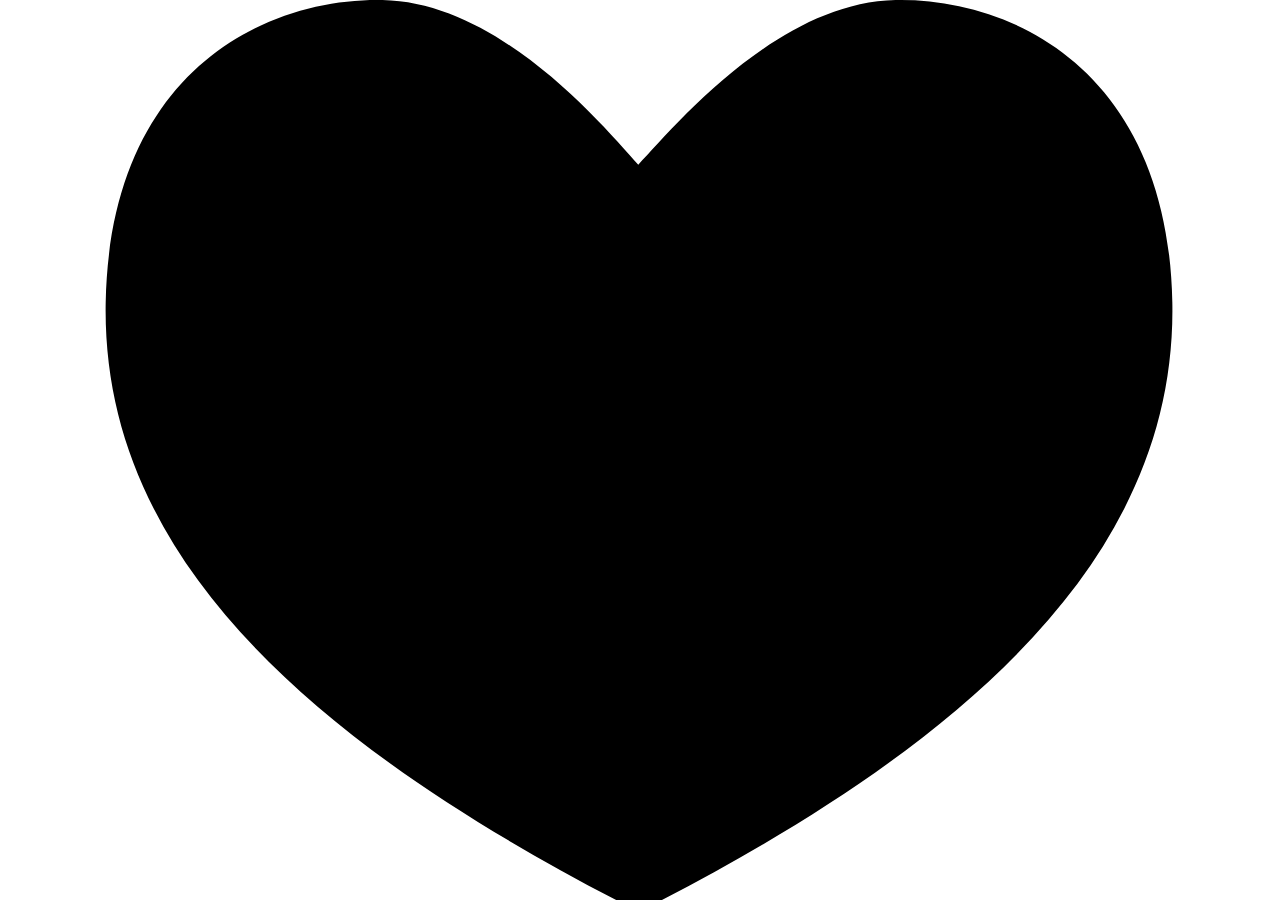
<file: files/like_iframe(8).html>
<!DOCTYPE html>
<!-- saved from url=(0149)http://assets.tumblr.com/assets/html/like_iframe.html?_v=426c7cb7f2b10bdff7d28b20f9250d49#name=codeformia&post_id=90670073037&color=black&rk=xJWhtwUN -->
<html><!--<![endif]--><head><meta http-equiv="Content-Type" content="text/html; charset=UTF-8">
        <meta charset="utf-8">
        <title>Tumblr</title>
        <style type="text/css">
            * {
                margin: 0;
                padding: 0;
            }

            html, body {
                width: 100%;
                height: 100%;
            }

            #like_wrapper {
                height: 100%;
                width: 100%;
            }

            #like {
                display: block;
                width: 100%;
                height: 100%;
                cursor: default;
            }
            
            #like svg {
                fill: #ccc;
            }

            .white #like svg {
                fill: #fff;
            }

            .black #like svg {
                fill: #000;
            }

            #like.liked svg {
                fill: #d75f45;
            }

            #like.show {
                opacity: 1;
            }
            
            .no_svg #like {
                filter: progid:DXImageTransform.Microsoft.AlphaImageLoader(src='/images/iframe_like_big_default.png', sizingMethod='scale');
            }

            .no_svg .white #like {
                filter: progid:DXImageTransform.Microsoft.AlphaImageLoader(src='/images/iframe_like_big_white.png', sizingMethod='scale');
            }

            .no_svg .black #like {
                filter: progid:DXImageTransform.Microsoft.AlphaImageLoader(src='/images/iframe_like_big_black.png', sizingMethod='scale');
            }

            .no_svg #like.liked {
                filter: progid:DXImageTransform.Microsoft.AlphaImageLoader(src='/images/iframe_like_big_red.png', sizingMethod='scale');
            }
        </style>
    </head>
    <body>
        <div id="like_wrapper" class="black">
            <a href="http://www.tumblr.com/register?redirect_to=http%3A%2F%2Fcodeformia.tumblr.com%2F" id="like" target="_top" onclick="return false;" class="show" style="cursor: pointer;">
                <svg width="100%" height="100%" viewBox="0 0 19 16" xmlns="http://www.w3.org/2000/svg" xmlns:xlink="http://www.w3.org/1999/xlink" fill="#000000"><path d="M14.0425097,0.000920262799 C16.1435097,-0.0400797372 18.8835097,1.28192026 18.9635097,5.36992026 C19.0525097,9.95492026 15.1985097,13.3079203 9.48350967,16.2089203 C3.76650967,13.3079203 -0.0874903349,9.95492026 0.00150966509,5.36992026 C0.0815096651,1.28192026 2.82150967,-0.0400797372 4.92250967,0.000920262799 C7.02450967,0.0419202628 8.87050967,2.26592026 9.46950967,2.92792026 C10.0945097,2.26592026 11.9405097,0.0419202628 14.0425097,0.000920262799 Z"></path></svg>
            </a>
        </div>
        <script type="text/javascript">
            var state = '';
            var form_key = '';
            var post_id = '';
            var reblog_key = '';
            var like = document.getElementById('like');

            function is_logged_in() {
                return (document.cookie.indexOf('logged_in=1') != -1);
            }

            function setup_listener(callback){
                callback = callback || function(){};
                // http://davidwalsh.name/window-iframe
                // Create IE + others compatible event handler
                var eventMethod = window.addEventListener ? "addEventListener" : "attachEvent";
                var eventer = window[eventMethod];
                var messageEvent = eventMethod == "attachEvent" ? "onmessage" : "message";
                // Listen to message from child window
                eventer(messageEvent,function(e) {
                    var message = e.data.split(';');
                    callback(message, e.origin);
                },false);
            }

            function getVars() {
                var get_vars = {};
                window.location.hash.replace(
                    /[#?&]+([^=&]+)(=[^&]*)?/gi,
                    function(m, key, value){
                        get_vars[key] = (value === undefined) ? true : value.substring(1);
                    }
                );

                return get_vars;
            }

            function setup_variables() {
                var vars = getVars();
                if (vars['post_id']) post_id = vars['post_id'];
                if (vars['rk']) reblog_key = vars['rk'];
                if (vars['color']) {
                    if (vars['color'] == 'white') {
                        document.getElementById('like_wrapper').className = 'white';
                    } else if (vars['color'] == 'black') {
                        document.getElementById('like_wrapper').className = 'black';
                    }
                }

            }

            // Transition unload -- Supresses iframe white flash
            window.onbeforeunload = function(){
                if (window !== parent) parent.postMessage('location_change' + ';' + document.location.protocol + '//' + document.location.host, 
                    document.referrer);
            };

            function like_post() {
                var action = (state === 'liked') ? 'unlike' : 'like';
                var data = action + ';' + JSON.stringify({post_id: post_id, reblog_key: reblog_key});
                var iframe_count = window.parent.frames.length;

                for (var i = 0; i<iframe_count; i++) {
                    try {
                        if (window.parent.frames[i] !== window) window.parent.frames[i].postMessage(data, '*');
                    } catch (e) {
                        // do nothing
                    }
                }
            }

            function update_status() {
                like.className = (state === 'liked') ? 'show liked' : 'show';
                var msg = "tumblelog_like;" + post_id + ";" + state;
                window.parent.postMessage(msg, document.referrer);
            }

            function setup_state() {
                like.style.cursor = "pointer";
                like.onclick = function(e) {
                    like_post();
                    return false;
                }
                update_status();
            }

            function recieve_data(message, origin) {
                if (message[0] === "state_update") {
                    var data = JSON.parse(message[1]);
                    if (typeof(data) === "object") {
                        if (data.length) {
                            data.forEach(function(d) {
                                // Doing a non-strict check on ids, this is on
                                // purpose because sometimes it appears to return
                                // a string and not a number.
                                if (d.post_id == post_id) {
                                    state = (d.state) ? 'liked' : 'unliked';
                                    setup_state();
                                }
                            });
                        } else {
                            // Non-strict check.
                            if (data.post_id == post_id) {
                                state = (data.state) ? 'liked' : 'unliked';
                                setup_state();
                            }
                        }
                    }
                }
            }

            window.onload = function() {
                if (post_id) {
                    var data = 'like_iframe_load;' + JSON.stringify({post_id: post_id});
                    window.parent.postMessage(data, '*');
                }
            }

            // Set up variables -- logged out user should still pick up color settings.
            setup_variables();

            // don't setup the click events if they are not logged in
            if (is_logged_in()) {
                setup_listener(recieve_data);
            } else {
                // logged out and doesn't care about state
                var path = (document.cookie.indexOf('logged_in') != -1) ? '/login?' : '/register?';
                like.href = "http://www.tumblr.com" + path + 'redirect_to=' + encodeURIComponent(document.referrer);
                like.onclick = function() { return true; };
                like.style.cursor = "pointer";
                like.className = 'show';
            }
        </script>
    

</body></html>
</file>
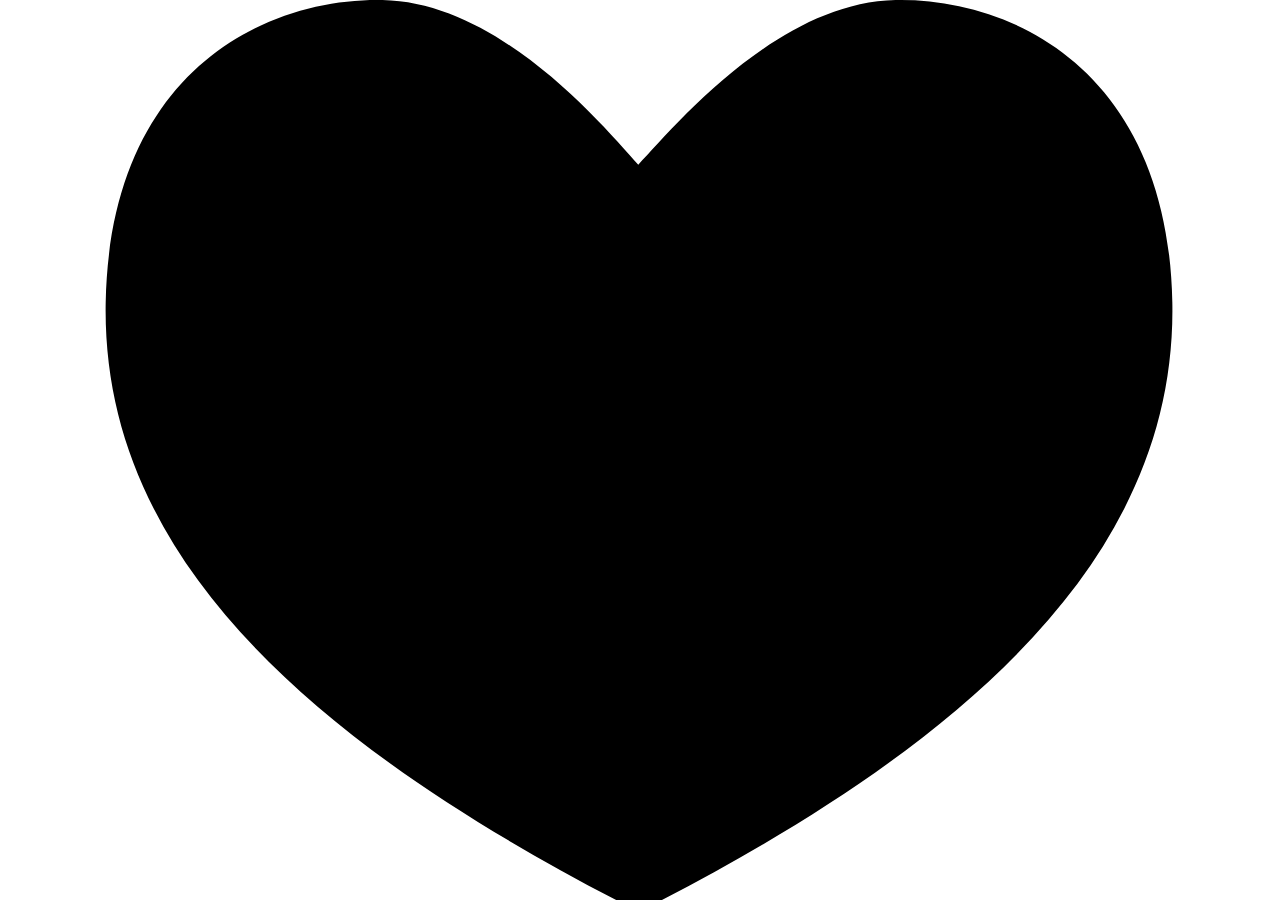
<file: files/like_iframe(9).html>
<!DOCTYPE html>
<!-- saved from url=(0149)http://assets.tumblr.com/assets/html/like_iframe.html?_v=426c7cb7f2b10bdff7d28b20f9250d49#name=codeformia&post_id=92525341252&color=black&rk=91ynTgCs -->
<html><!--<![endif]--><head><meta http-equiv="Content-Type" content="text/html; charset=UTF-8">
        <meta charset="utf-8">
        <title>Tumblr</title>
        <style type="text/css">
            * {
                margin: 0;
                padding: 0;
            }

            html, body {
                width: 100%;
                height: 100%;
            }

            #like_wrapper {
                height: 100%;
                width: 100%;
            }

            #like {
                display: block;
                width: 100%;
                height: 100%;
                cursor: default;
            }
            
            #like svg {
                fill: #ccc;
            }

            .white #like svg {
                fill: #fff;
            }

            .black #like svg {
                fill: #000;
            }

            #like.liked svg {
                fill: #d75f45;
            }

            #like.show {
                opacity: 1;
            }
            
            .no_svg #like {
                filter: progid:DXImageTransform.Microsoft.AlphaImageLoader(src='/images/iframe_like_big_default.png', sizingMethod='scale');
            }

            .no_svg .white #like {
                filter: progid:DXImageTransform.Microsoft.AlphaImageLoader(src='/images/iframe_like_big_white.png', sizingMethod='scale');
            }

            .no_svg .black #like {
                filter: progid:DXImageTransform.Microsoft.AlphaImageLoader(src='/images/iframe_like_big_black.png', sizingMethod='scale');
            }

            .no_svg #like.liked {
                filter: progid:DXImageTransform.Microsoft.AlphaImageLoader(src='/images/iframe_like_big_red.png', sizingMethod='scale');
            }
        </style>
    </head>
    <body>
        <div id="like_wrapper" class="black">
            <a href="http://www.tumblr.com/register?redirect_to=http%3A%2F%2Fcodeformia.tumblr.com%2F" id="like" target="_top" onclick="return false;" class="show" style="cursor: pointer;">
                <svg width="100%" height="100%" viewBox="0 0 19 16" xmlns="http://www.w3.org/2000/svg" xmlns:xlink="http://www.w3.org/1999/xlink" fill="#000000"><path d="M14.0425097,0.000920262799 C16.1435097,-0.0400797372 18.8835097,1.28192026 18.9635097,5.36992026 C19.0525097,9.95492026 15.1985097,13.3079203 9.48350967,16.2089203 C3.76650967,13.3079203 -0.0874903349,9.95492026 0.00150966509,5.36992026 C0.0815096651,1.28192026 2.82150967,-0.0400797372 4.92250967,0.000920262799 C7.02450967,0.0419202628 8.87050967,2.26592026 9.46950967,2.92792026 C10.0945097,2.26592026 11.9405097,0.0419202628 14.0425097,0.000920262799 Z"></path></svg>
            </a>
        </div>
        <script type="text/javascript">
            var state = '';
            var form_key = '';
            var post_id = '';
            var reblog_key = '';
            var like = document.getElementById('like');

            function is_logged_in() {
                return (document.cookie.indexOf('logged_in=1') != -1);
            }

            function setup_listener(callback){
                callback = callback || function(){};
                // http://davidwalsh.name/window-iframe
                // Create IE + others compatible event handler
                var eventMethod = window.addEventListener ? "addEventListener" : "attachEvent";
                var eventer = window[eventMethod];
                var messageEvent = eventMethod == "attachEvent" ? "onmessage" : "message";
                // Listen to message from child window
                eventer(messageEvent,function(e) {
                    var message = e.data.split(';');
                    callback(message, e.origin);
                },false);
            }

            function getVars() {
                var get_vars = {};
                window.location.hash.replace(
                    /[#?&]+([^=&]+)(=[^&]*)?/gi,
                    function(m, key, value){
                        get_vars[key] = (value === undefined) ? true : value.substring(1);
                    }
                );

                return get_vars;
            }

            function setup_variables() {
                var vars = getVars();
                if (vars['post_id']) post_id = vars['post_id'];
                if (vars['rk']) reblog_key = vars['rk'];
                if (vars['color']) {
                    if (vars['color'] == 'white') {
                        document.getElementById('like_wrapper').className = 'white';
                    } else if (vars['color'] == 'black') {
                        document.getElementById('like_wrapper').className = 'black';
                    }
                }

            }

            // Transition unload -- Supresses iframe white flash
            window.onbeforeunload = function(){
                if (window !== parent) parent.postMessage('location_change' + ';' + document.location.protocol + '//' + document.location.host, 
                    document.referrer);
            };

            function like_post() {
                var action = (state === 'liked') ? 'unlike' : 'like';
                var data = action + ';' + JSON.stringify({post_id: post_id, reblog_key: reblog_key});
                var iframe_count = window.parent.frames.length;

                for (var i = 0; i<iframe_count; i++) {
                    try {
                        if (window.parent.frames[i] !== window) window.parent.frames[i].postMessage(data, '*');
                    } catch (e) {
                        // do nothing
                    }
                }
            }

            function update_status() {
                like.className = (state === 'liked') ? 'show liked' : 'show';
                var msg = "tumblelog_like;" + post_id + ";" + state;
                window.parent.postMessage(msg, document.referrer);
            }

            function setup_state() {
                like.style.cursor = "pointer";
                like.onclick = function(e) {
                    like_post();
                    return false;
                }
                update_status();
            }

            function recieve_data(message, origin) {
                if (message[0] === "state_update") {
                    var data = JSON.parse(message[1]);
                    if (typeof(data) === "object") {
                        if (data.length) {
                            data.forEach(function(d) {
                                // Doing a non-strict check on ids, this is on
                                // purpose because sometimes it appears to return
                                // a string and not a number.
                                if (d.post_id == post_id) {
                                    state = (d.state) ? 'liked' : 'unliked';
                                    setup_state();
                                }
                            });
                        } else {
                            // Non-strict check.
                            if (data.post_id == post_id) {
                                state = (data.state) ? 'liked' : 'unliked';
                                setup_state();
                            }
                        }
                    }
                }
            }

            window.onload = function() {
                if (post_id) {
                    var data = 'like_iframe_load;' + JSON.stringify({post_id: post_id});
                    window.parent.postMessage(data, '*');
                }
            }

            // Set up variables -- logged out user should still pick up color settings.
            setup_variables();

            // don't setup the click events if they are not logged in
            if (is_logged_in()) {
                setup_listener(recieve_data);
            } else {
                // logged out and doesn't care about state
                var path = (document.cookie.indexOf('logged_in') != -1) ? '/login?' : '/register?';
                like.href = "http://www.tumblr.com" + path + 'redirect_to=' + encodeURIComponent(document.referrer);
                like.onclick = function() { return true; };
                like.style.cursor = "pointer";
                like.className = 'show';
            }
        </script>
    

</body></html>
</file>
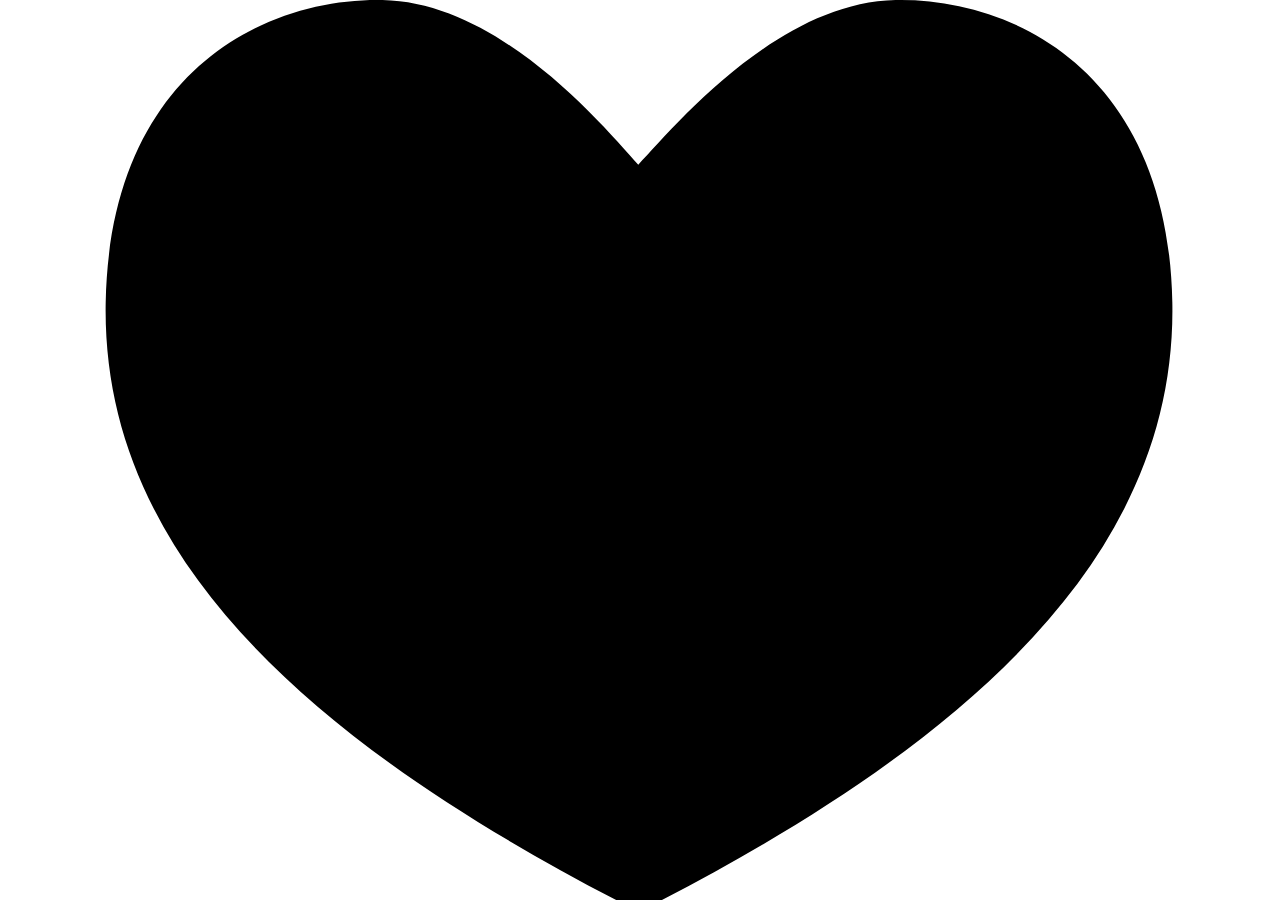
<file: files/like_iframe.html>
<!DOCTYPE html>
<!-- saved from url=(0149)http://assets.tumblr.com/assets/html/like_iframe.html?_v=426c7cb7f2b10bdff7d28b20f9250d49#name=codeformia&post_id=77107874681&color=black&rk=IZ68YNOe -->
<html><!--<![endif]--><head><meta http-equiv="Content-Type" content="text/html; charset=UTF-8">
        <meta charset="utf-8">
        <title>Tumblr</title>
        <style type="text/css">
            * {
                margin: 0;
                padding: 0;
            }

            html, body {
                width: 100%;
                height: 100%;
            }

            #like_wrapper {
                height: 100%;
                width: 100%;
            }

            #like {
                display: block;
                width: 100%;
                height: 100%;
                cursor: default;
            }
            
            #like svg {
                fill: #ccc;
            }

            .white #like svg {
                fill: #fff;
            }

            .black #like svg {
                fill: #000;
            }

            #like.liked svg {
                fill: #d75f45;
            }

            #like.show {
                opacity: 1;
            }
            
            .no_svg #like {
                filter: progid:DXImageTransform.Microsoft.AlphaImageLoader(src='/images/iframe_like_big_default.png', sizingMethod='scale');
            }

            .no_svg .white #like {
                filter: progid:DXImageTransform.Microsoft.AlphaImageLoader(src='/images/iframe_like_big_white.png', sizingMethod='scale');
            }

            .no_svg .black #like {
                filter: progid:DXImageTransform.Microsoft.AlphaImageLoader(src='/images/iframe_like_big_black.png', sizingMethod='scale');
            }

            .no_svg #like.liked {
                filter: progid:DXImageTransform.Microsoft.AlphaImageLoader(src='/images/iframe_like_big_red.png', sizingMethod='scale');
            }
        </style>
    </head>
    <body>
        <div id="like_wrapper" class="black">
            <a href="http://www.tumblr.com/register?redirect_to=http%3A%2F%2Fcodeformia.tumblr.com%2F" id="like" target="_top" onclick="return false;" class="show" style="cursor: pointer;">
                <svg width="100%" height="100%" viewBox="0 0 19 16" xmlns="http://www.w3.org/2000/svg" xmlns:xlink="http://www.w3.org/1999/xlink" fill="#000000"><path d="M14.0425097,0.000920262799 C16.1435097,-0.0400797372 18.8835097,1.28192026 18.9635097,5.36992026 C19.0525097,9.95492026 15.1985097,13.3079203 9.48350967,16.2089203 C3.76650967,13.3079203 -0.0874903349,9.95492026 0.00150966509,5.36992026 C0.0815096651,1.28192026 2.82150967,-0.0400797372 4.92250967,0.000920262799 C7.02450967,0.0419202628 8.87050967,2.26592026 9.46950967,2.92792026 C10.0945097,2.26592026 11.9405097,0.0419202628 14.0425097,0.000920262799 Z"></path></svg>
            </a>
        </div>
        <script type="text/javascript">
            var state = '';
            var form_key = '';
            var post_id = '';
            var reblog_key = '';
            var like = document.getElementById('like');

            function is_logged_in() {
                return (document.cookie.indexOf('logged_in=1') != -1);
            }

            function setup_listener(callback){
                callback = callback || function(){};
                // http://davidwalsh.name/window-iframe
                // Create IE + others compatible event handler
                var eventMethod = window.addEventListener ? "addEventListener" : "attachEvent";
                var eventer = window[eventMethod];
                var messageEvent = eventMethod == "attachEvent" ? "onmessage" : "message";
                // Listen to message from child window
                eventer(messageEvent,function(e) {
                    var message = e.data.split(';');
                    callback(message, e.origin);
                },false);
            }

            function getVars() {
                var get_vars = {};
                window.location.hash.replace(
                    /[#?&]+([^=&]+)(=[^&]*)?/gi,
                    function(m, key, value){
                        get_vars[key] = (value === undefined) ? true : value.substring(1);
                    }
                );

                return get_vars;
            }

            function setup_variables() {
                var vars = getVars();
                if (vars['post_id']) post_id = vars['post_id'];
                if (vars['rk']) reblog_key = vars['rk'];
                if (vars['color']) {
                    if (vars['color'] == 'white') {
                        document.getElementById('like_wrapper').className = 'white';
                    } else if (vars['color'] == 'black') {
                        document.getElementById('like_wrapper').className = 'black';
                    }
                }

            }

            // Transition unload -- Supresses iframe white flash
            window.onbeforeunload = function(){
                if (window !== parent) parent.postMessage('location_change' + ';' + document.location.protocol + '//' + document.location.host, 
                    document.referrer);
            };

            function like_post() {
                var action = (state === 'liked') ? 'unlike' : 'like';
                var data = action + ';' + JSON.stringify({post_id: post_id, reblog_key: reblog_key});
                var iframe_count = window.parent.frames.length;

                for (var i = 0; i<iframe_count; i++) {
                    try {
                        if (window.parent.frames[i] !== window) window.parent.frames[i].postMessage(data, '*');
                    } catch (e) {
                        // do nothing
                    }
                }
            }

            function update_status() {
                like.className = (state === 'liked') ? 'show liked' : 'show';
                var msg = "tumblelog_like;" + post_id + ";" + state;
                window.parent.postMessage(msg, document.referrer);
            }

            function setup_state() {
                like.style.cursor = "pointer";
                like.onclick = function(e) {
                    like_post();
                    return false;
                }
                update_status();
            }

            function recieve_data(message, origin) {
                if (message[0] === "state_update") {
                    var data = JSON.parse(message[1]);
                    if (typeof(data) === "object") {
                        if (data.length) {
                            data.forEach(function(d) {
                                // Doing a non-strict check on ids, this is on
                                // purpose because sometimes it appears to return
                                // a string and not a number.
                                if (d.post_id == post_id) {
                                    state = (d.state) ? 'liked' : 'unliked';
                                    setup_state();
                                }
                            });
                        } else {
                            // Non-strict check.
                            if (data.post_id == post_id) {
                                state = (data.state) ? 'liked' : 'unliked';
                                setup_state();
                            }
                        }
                    }
                }
            }

            window.onload = function() {
                if (post_id) {
                    var data = 'like_iframe_load;' + JSON.stringify({post_id: post_id});
                    window.parent.postMessage(data, '*');
                }
            }

            // Set up variables -- logged out user should still pick up color settings.
            setup_variables();

            // don't setup the click events if they are not logged in
            if (is_logged_in()) {
                setup_listener(recieve_data);
            } else {
                // logged out and doesn't care about state
                var path = (document.cookie.indexOf('logged_in') != -1) ? '/login?' : '/register?';
                like.href = "http://www.tumblr.com" + path + 'redirect_to=' + encodeURIComponent(document.referrer);
                like.onclick = function() { return true; };
                like.style.cursor = "pointer";
                like.className = 'show';
            }
        </script>
    

</body></html>
</file>
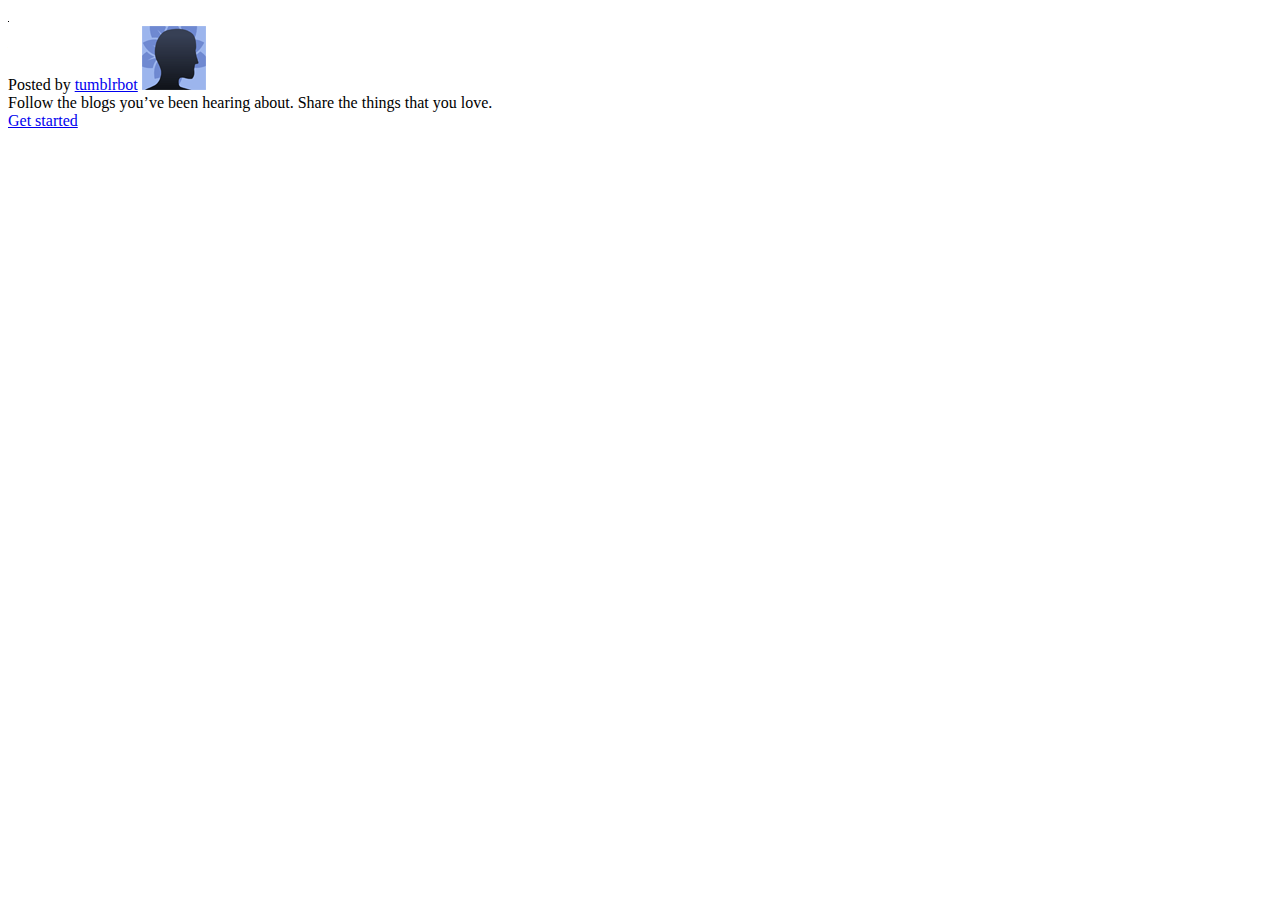
<file: files/teaser.html>
<!DOCTYPE html>
<!-- saved from url=(0312)https://www.tumblr.com/assets/html/iframe/teaser.html?_v=85ead580e73c3c7b97bcb07943e6b837#src=http%3A%2F%2Fcodeformia.tumblr.com%2F&lang=en_US&name=codeformia&avatar=http%3A%2F%2F33.media.tumblr.com%2Favatar_e895af00beb1_64.png&title=Code+for+Miami+Blog&url=http%3A%2F%2Fcodeformia.tumblr.com%2F&page_slide=slide -->
<html><!--<![endif]--><head><meta http-equiv="Content-Type" content="text/html; charset=UTF-8">
        
        <meta http-equiv="x-dns-prefetch-control" content="off">
        <meta http-equiv="X-UA-Compatible" content="IE=edge">
        <link rel="icon" href="https://assets.tumblr.com/images/favicons/favicon.ico?1" type="image/gif">
        <title>Tumblr</title>
        <link rel="stylesheet" media="screen" href="https://assets.tumblr.com/assets/styles/global.css?_v=a8d0f5ed61229ca9114ae9b45238ec03">        <link rel="stylesheet" media="screen" href="https://assets.tumblr.com/assets/styles/teaser.css?_v=7e1fea118f9d8102c53b466898a74d1b">
    </head>
    <body class="inactive waiting">
    <div class="wrapper">
        <div id="fullscreen_post_bg" class="fullscreen_post_bg" style="background-image:url(&#39;//assets.tumblr.com/images/black_100.png&#39;);">
            <img id="fullscreen_post_image" src="black_100.png" alt="">
        </div>

        <div class="fullscreen_post_footer">
            <div class="fullscreen_post_footer_inner">
                <div class="fullscreen_post_posted_by show">
                    <div class="post_info just_tumblelog">
                        <span data-translation="posted_by">Posted by </span>
                        <a id="by_tumblelog" href="https://www.tumblr.com/assets/html/iframe/teaser.html?_v=85ead580e73c3c7b97bcb07943e6b837#" target="_blank" rel="nofollow">tumblrbot</a>
                        <a id="by_avatar_link" href="https://www.tumblr.com/assets/html/iframe/teaser.html?_v=85ead580e73c3c7b97bcb07943e6b837#" target="_blank" rel="nofollow" class="post_avatar root_tumblelog" style="background-image:url(&#39;//assets.tumblr.com/images/default_avatar_64.png&#39;)">
                            <img id="by_avatar" src="default_avatar_64.png" alt="">
                        </a>
                    </div>
                </div>
            </div>
        </div>

        <div id="teaser_overlay" class="teaser_overlay"></div>
        <div id="teaser" class="teaser_outer"><div class="teaser_inner">
            <div class="teaser_content">
                <div class="message" data-translation="teaser_text">Follow the blogs you’ve been hearing about. Share the things that you love.</div>
                <a id="get_started" href="https://www.tumblr.com/register/get_started?referring_blog=codeformia" target="_top" class="chrome big blue" data-translation="get_started">Get started</a>
            </div>
        </div></div>
    </div>

        <script type="text/javascript" src="tumblelog_iframe.js"></script>

        <script src="index.js"></script>        
        <script src="teaser_iframe.js"></script>
        <script type="text/javascript">
            /* globals Tumblr */

            // Language Fallback
            var l10n_str = l10n_str || { 'en-us' : {
                teaser_text: 'Follow the blogs you’ve been hearing about. Share the things that you love.',
                posted_by: 'Posted by',
                get_started: 'Get started',
                tumblr: 'Tumblr'
            }};

            // Initialize Iframe
            Tumblr.TeaserIframe.initialize();
        </script>

    

</body></html>
</file>
